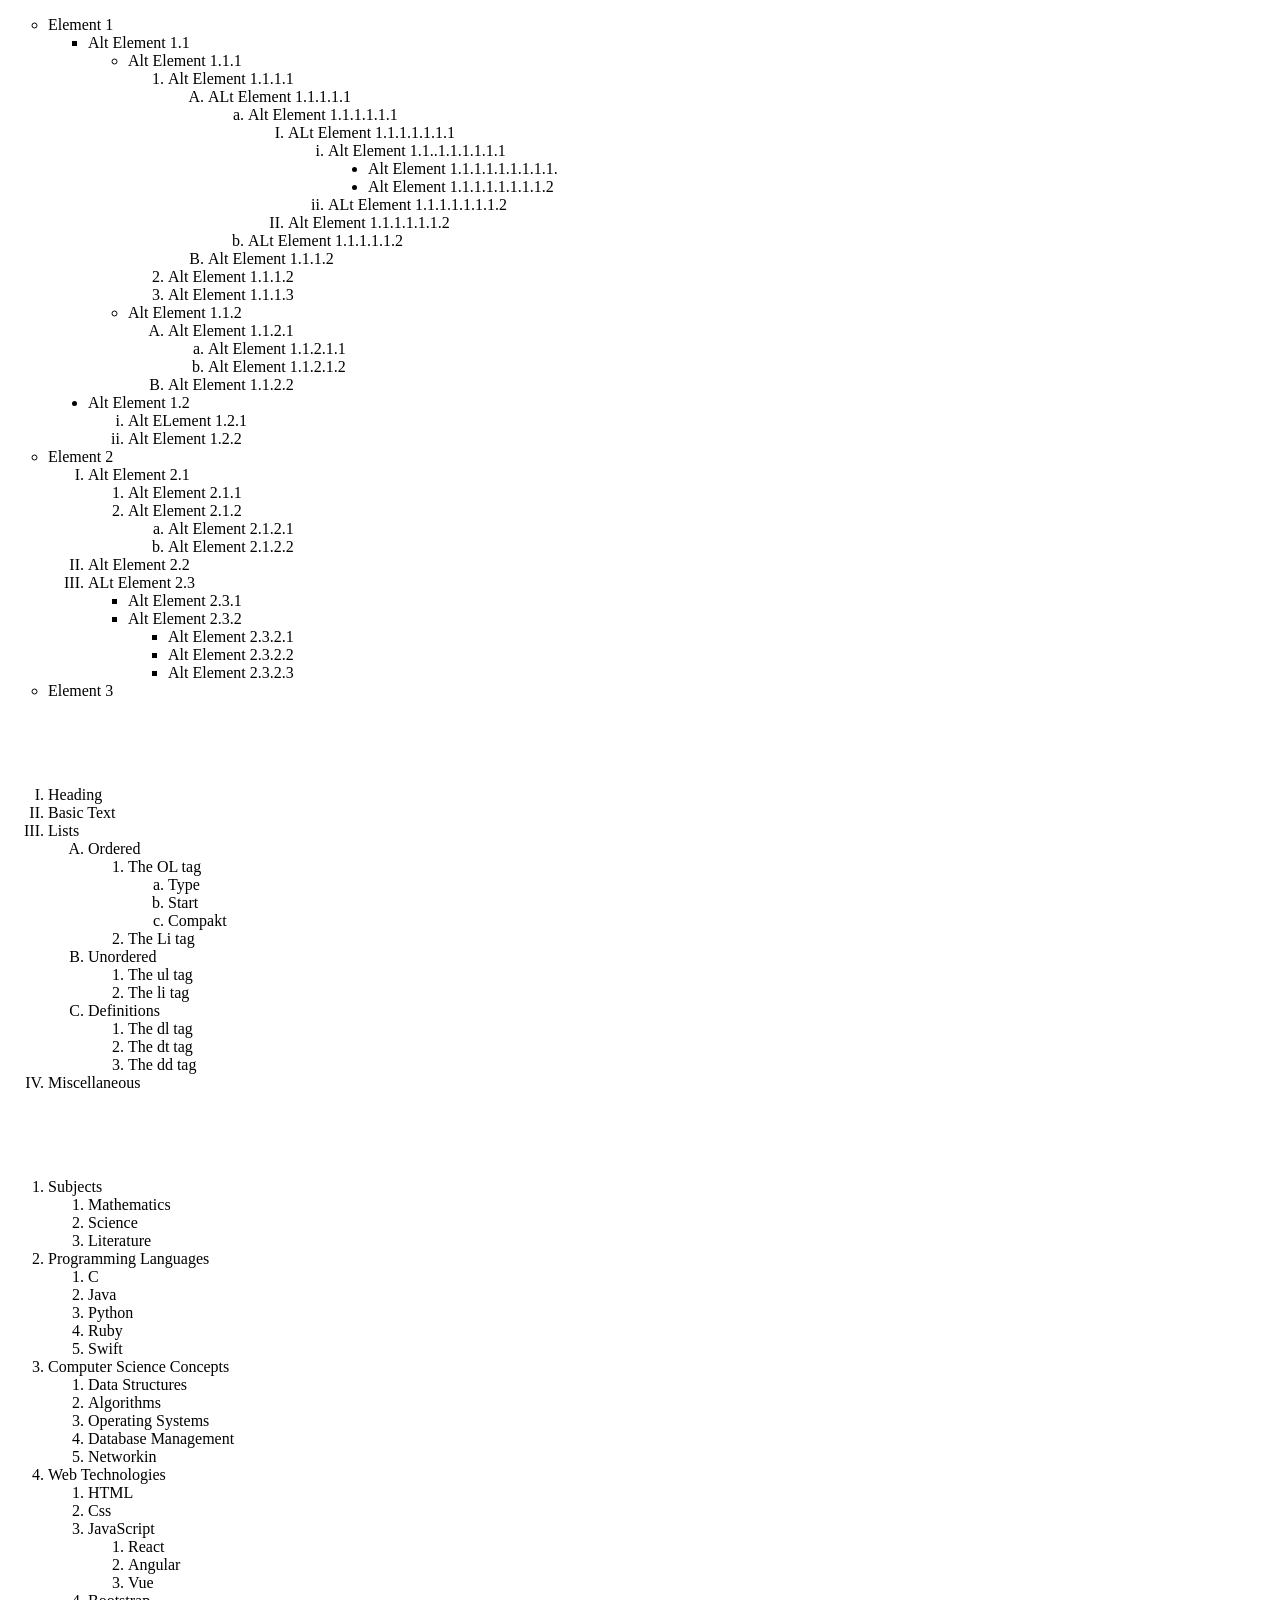
<file: elavetasklar/index.html>
<!DOCTYPE html>
<html lang="en">
    <head>
        <title>Elave task1</title>
        <meta charset="UTF-8">
        <meta name="author" content="Sevinckhanim Yunusova">
        <meta name="viewport" content="width=device-width , initial-scale=1.0">
        <meta name="keywords" content="HTML , table">
    </head>
    <body>
        <ul type="circle">
            <li>Element 1
                <ul type="disc">
                    <li type="square">Alt Element 1.1
                        <ul type="circle">
                            <li>Alt Element 1.1.1
                                <ol type="1">
                                    <li>Alt Element 1.1.1.1
                                        <ol type="A">
                                            <li>ALt Element 1.1.1.1.1
                                                <ol type="a">
                                                    <li>Alt Element 1.1.1.1.1.1
                                                        <ol type="I">
                                                            <li>ALt Element 1.1.1.1.1.1.1
                                                                <ol type="i">
                                                                    <li>Alt Element 1.1..1.1.1.1.1.1
                                                                        <ul type="disc">
                                                                            <li>Alt Element 1.1.1.1.1.1.1.1.1.</li>
                                                                            <li>Alt Element 1.1.1.1.1.1.1.1.2</li>
                                                                        </ul>
                                                                    </li>
                                                                    <li>ALt Element 1.1.1.1.1.1.1.2</li>
                                                                </ol>
                                                            </li>
                                                            <li>Alt Element 1.1.1.1.1.1.2</li>
                                                        </ol>
                                                    </li>
                                                    <li>ALt Element 1.1.1.1.1.2</li>
                                                </ol>
                                            </li>
                                            <li>Alt Element 1.1.1.2</li>
                                        </ol>
                                    </li>
                                    <li>Alt Element 1.1.1.2</li>
                                    <li>Alt Element 1.1.1.3</li>
                                </ol>
                            </li>
                            <li>Alt Element 1.1.2
                                <ol type="A">
                                    <li>Alt Element 1.1.2.1
                                        <ol type="a">
                                            <li>Alt Element 1.1.2.1.1</li>
                                            <li>Alt Element 1.1.2.1.2</li>
                                        </ol>
                                    </li>
                                    <li>Alt Element 1.1.2.2</li>
                                </ol>
                            </li>
                        </ul>
                    </li>
                    <li>Alt Element 1.2
                        <ol type="i">
                            <li>Alt ELement 1.2.1</li>
                            <li>Alt Element 1.2.2</li>
                        </ol>
                    </li>
                </ul>
            </li>
            <li>Element 2
                <ol type="I">
                    <li>Alt Element 2.1
                        <ol>
                            <li>Alt Element 2.1.1</li>
                            <li>Alt Element 2.1.2
                                <ol type="a">
                                    <li>Alt Element 2.1.2.1</li>
                                    <li>Alt Element 2.1.2.2</li>
                                </ol>
                            </li>
                        </ol>
                    </li>
                    <li>Alt Element 2.2</li>
                    <li>ALt Element 2.3
                        <ul>
                            <li>Alt Element 2.3.1</li>
                            <li>Alt Element 2.3.2
                                <ul type="square">
                                    <li>Alt Element 2.3.2.1</li>
                                    <li>Alt Element 2.3.2.2</li>
                                    <li>Alt Element 2.3.2.3</li>
                                </ul>
                            </li>
                        </ul>
                    </li>
                </ol>
            </li>
            <li>Element 3</li>
        </ul>
        
        <br>
        <br>
        <br>

        <ol type="I">
            <li>Heading</li>
            <li>Basic Text</li>
            <li>Lists
                <ol type="A">
                    <li>Ordered
                        <ol type="1">
                            <li>The OL tag
                                <ol type="a">
                                    <li>Type</li>
                                    <li>Start</li>
                                    <li>Compakt</li>
                                </ol>
                            </li>
                            <li>The Li tag</li>
                        </ol>
                    </li>
                    <li>Unordered
                        <ol type="1">
                            <li>The ul tag </li>
                            <li>The li tag</li>
                        </ol>
                    </li>
                    <li>Definitions
                        <ol type="1">
                            <li>The dl tag</li>
                            <li>The dt tag</li>
                            <li>The dd tag</li>
                        </ol>
                    </li>
                </ol>
            </li>
            <li>Miscellaneous</li>
        </ol>

        <br>
        <br>
        <br>

        <ol type="1">
            <li>Subjects
                <ol type="1">
                    <li>Mathematics</li>
                    <li>Science</li>
                    <li>Literature</li>
                </ol>
            </li>
            <li>Programming Languages
                <ol type="1">
                    <li>C</li>
                    <li>Java</li>
                    <li>Python</li>
                    <li>Ruby</li>
                    <li>Swift</li>
                </ol>
            </li>
            <li>Computer Science Concepts
                <ol type="1">
                    <li>Data Structures</li>
                    <li>Algorithms</li>
                    <li>Operating Systems</li>
                    <li>Database Management</li>
                    <li>Networkin</li>
                </ol>
            </li>
            <li>Web Technologies
                <ol type="1">
                    <li>
                        HTML
                    </li>
                    <li>
                        Css
                    </li>
                    <li>
                        JavaScript
                        <ol type="1">
                            <li>React</li>
                            <li>Angular</li>
                            <li>Vue</li>
                        </ol>
                    </li>
                    <li>
                        Bootstrap
                    </li>
                </ol>
            </li>
        </ol>

       
    </body>

</html>
</file>
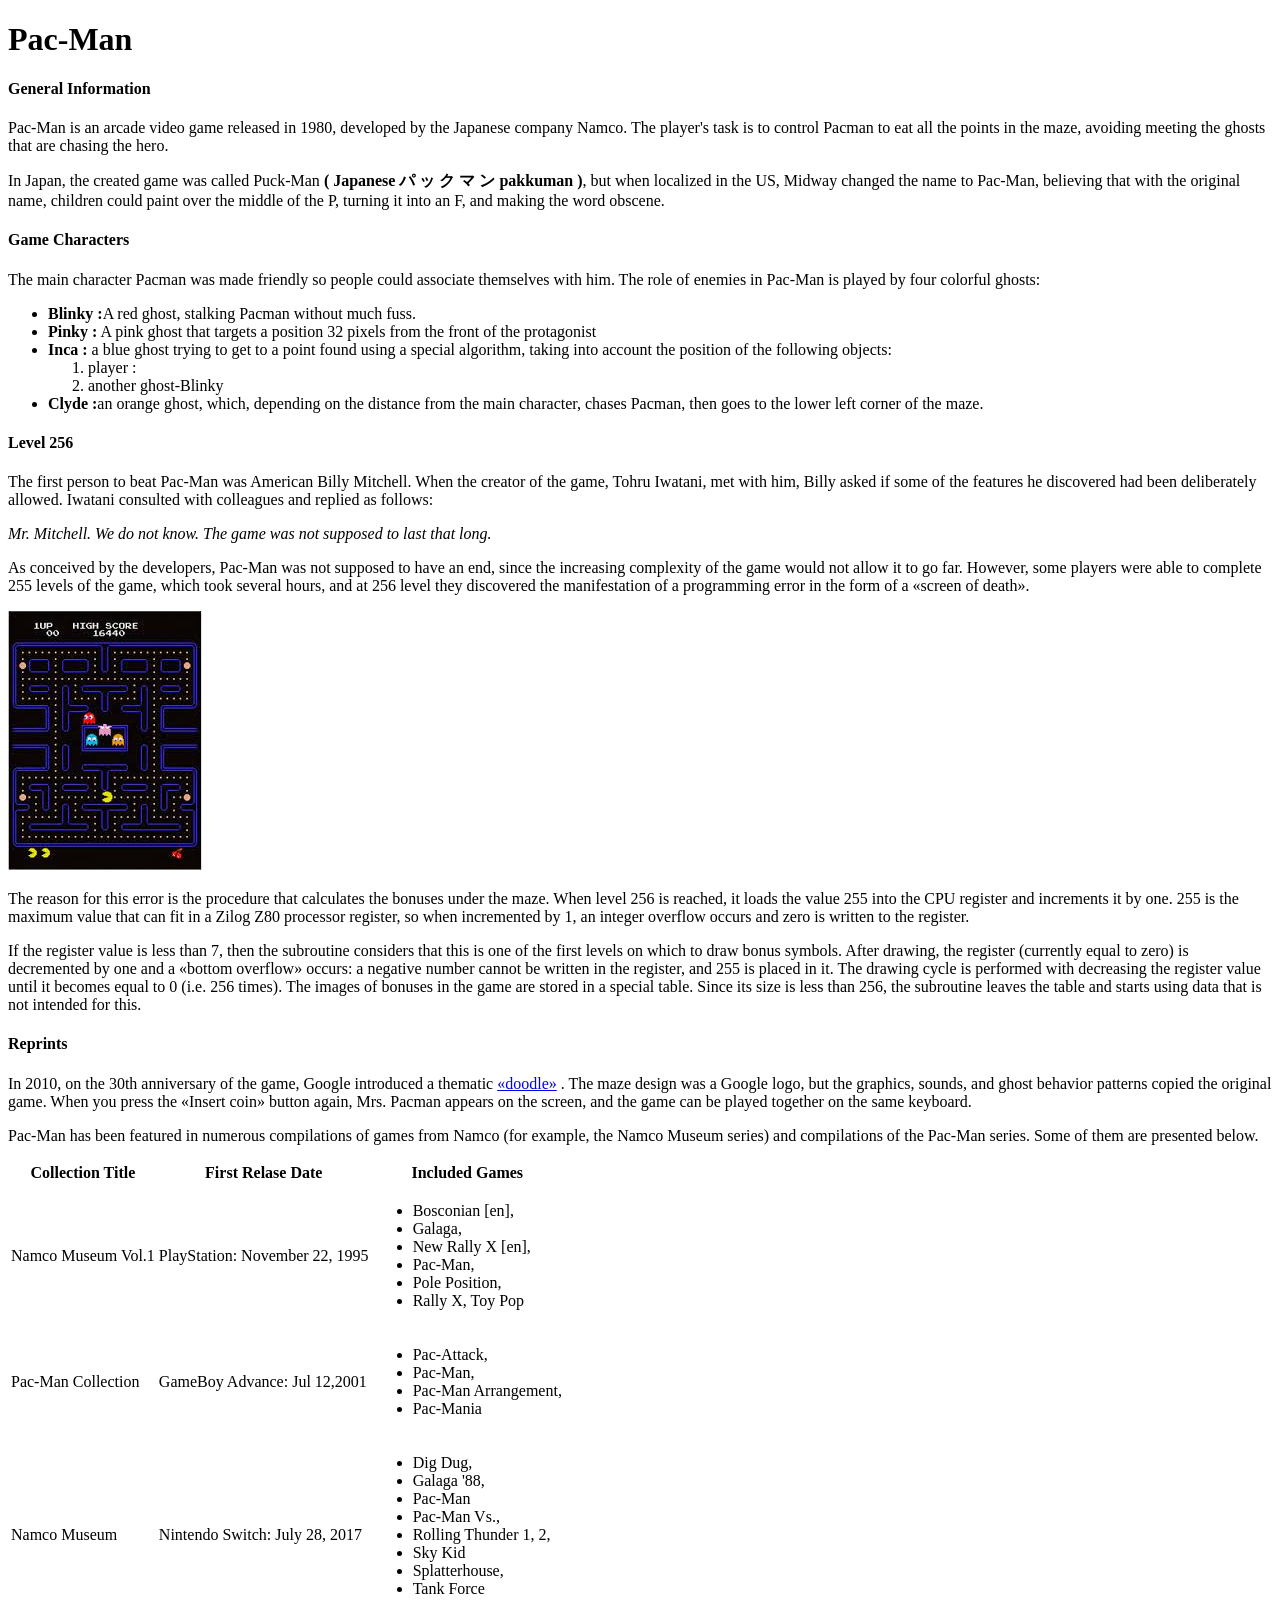
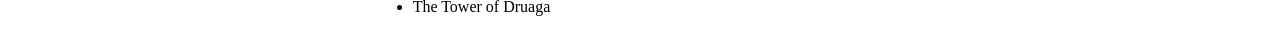
<file: kurstask/index.html>
<!DOCTYPE html>
<html>
    <head>
        <meta charset="UTF-8">
        <title>Kurstask</title>
    </head>
    <body>
        <h1>Pac-Man</h1>
        <h4>General Information</h4>
        <p>Pac-Man is an arcade video game released in 1980, developed by the Japanese company Namco. The player's task is to control Pacman to eat all the points in the maze, avoiding meeting the ghosts that are chasing the hero.</p>
       
        <p>In Japan, the created game was called Puck-Man <b>( Japanese パ ッ ク マ ン pakkuman )</b>, but when localized in the US, Midway changed the name to Pac-Man, believing that with the original name, children could paint over the middle of the P, turning it into an F, and making the word obscene.</p>
        <h4>Game Characters</h4>
        <p>The main character Pacman was made friendly so people could associate themselves with him. The role of enemies in Pac-Man is played by four colorful ghosts:</p>
        <ul>
            <li><b>Blinky :</b>A red ghost, stalking Pacman without much fuss.</li>
            <li><b>Pinky :</b> A pink ghost that targets a position 32 pixels from the front of the protagonist</li>
            <li><b>Inca :</b> a blue ghost trying to get to a point found using a special algorithm, taking into account the position of the following objects: <ol>
                <li>player :</li>
                <li>another ghost-Blinky</li>
            </ol></li>
            <li><b>Clyde :</b>an orange ghost, which, depending on the distance from the main character, chases Pacman, then goes to the lower left corner of the maze.</li> 
        </ul>
        <h4>Level 256</h4>
        <p>The first person to beat Pac-Man was American Billy Mitchell. When the creator of the game, Tohru Iwatani, met with him, Billy asked if some of the features he discovered had been deliberately allowed. Iwatani consulted with colleagues and replied as follows:</p>
        <p><i>Mr. Mitchell. We do not know. The game was not supposed to last that long.</i></p>
        <p>As conceived by the developers, Pac-Man was not supposed to have an end, since the increasing complexity of the game would not allow it to go far. However, some players were able to complete 255 levels of the game, which took several hours, and at 256 level they discovered the manifestation of a programming error in the form of a «screen of death».</p>
<img src="../pacman.jfif" alt="Pacman Photo">

        <p>The reason for this error is the procedure that calculates the bonuses under the maze. When level 256 is reached, it loads the value 255 into the CPU register and increments it by one. 255 is the maximum value that can fit in a Zilog Z80 processor register, so when incremented by 1, an integer overflow occurs and zero is written to the register.</p>
        <p>If the register value is less than 7, then the subroutine considers that this is one of the first levels on which to draw bonus symbols. After drawing, the register (currently equal to zero) is decremented by one and a «bottom overflow» occurs: a negative number cannot be written in the register, and 255 is placed in it. The drawing cycle is performed with decreasing the register value until it becomes equal to 0 (i.e. 256 times). The images of bonuses in the game are stored in a special table. Since its size is less than 256, the subroutine leaves the table and starts using data that is not intended for this.</p>
        <h4>Reprints</h4>
        <p>In 2010, on the 30th anniversary of the game, Google introduced a thematic <a href="#">«doodle»</a> . The maze design was a Google logo, but the graphics, sounds, and ghost behavior patterns copied the original game. When you press the «Insert coin» button again, Mrs. Pacman appears on the screen, and the game can be played together on the same keyboard.</p>
        <p>Pac-Man has been featured in numerous compilations of games from Namco (for example, the Namco Museum series) and compilations of the Pac-Man series. Some of them are presented below.</p>
        <table>
            <thead>
                <tr>
                    <th>Collection Title</th>
                    <th>First Relase Date</th>
                    <th>Included Games</th>
                </tr>
            </thead>
            <tbody>
                <tr>
                    <td>
                        Namco Museum Vol.1
                    </td>
                    <td>PlayStation: November 22, 1995</td>
                    <td>
                        <ul>
                            <li>Bosconian [en],</li>
                            <li>Galaga,</li>
                            <li>New Rally X [en],</li>
                            <li>Pac-Man,</li>
                            <li>Pole Position,</li>
                            <li>Rally X, Toy Pop</li>
                        </ul>
                    </td>
                </tr>
                <tr>
                    <td>Pac-Man Collection</td>
                    <td>GameBoy Advance: Jul 12,2001</td>
                    <td>
                        <ul>
                            <li>Pac-Attack,</li>
                            <li>Pac-Man,</li>
                            <li>Pac-Man Arrangement,</li>
                            <li>Pac-Mania</li>
                        </ul>
                    </td>
                </tr>
                <tr>
                    <td>Namco Museum</td>
                    <td>Nintendo Switch: July 28, 2017</td>
                    <td>
                        <ul>
                            <li>Dig Dug,</li>
                            <li>Galaga '88,</li>
                            <li>Pac-Man</li>
                            <li>Pac-Man Vs.,</li>
                            <li>Rolling Thunder 1, 2,</li>
                            <li>Sky Kid</li>
                            <li>Splatterhouse,</li>
                            <li>Tank Force</li>
                            <li>The Tower of Druaga</li>
                        </ul>
                    </tr>
                </td>
            </tbody>
        </table>
    </body>
</html>
</file>
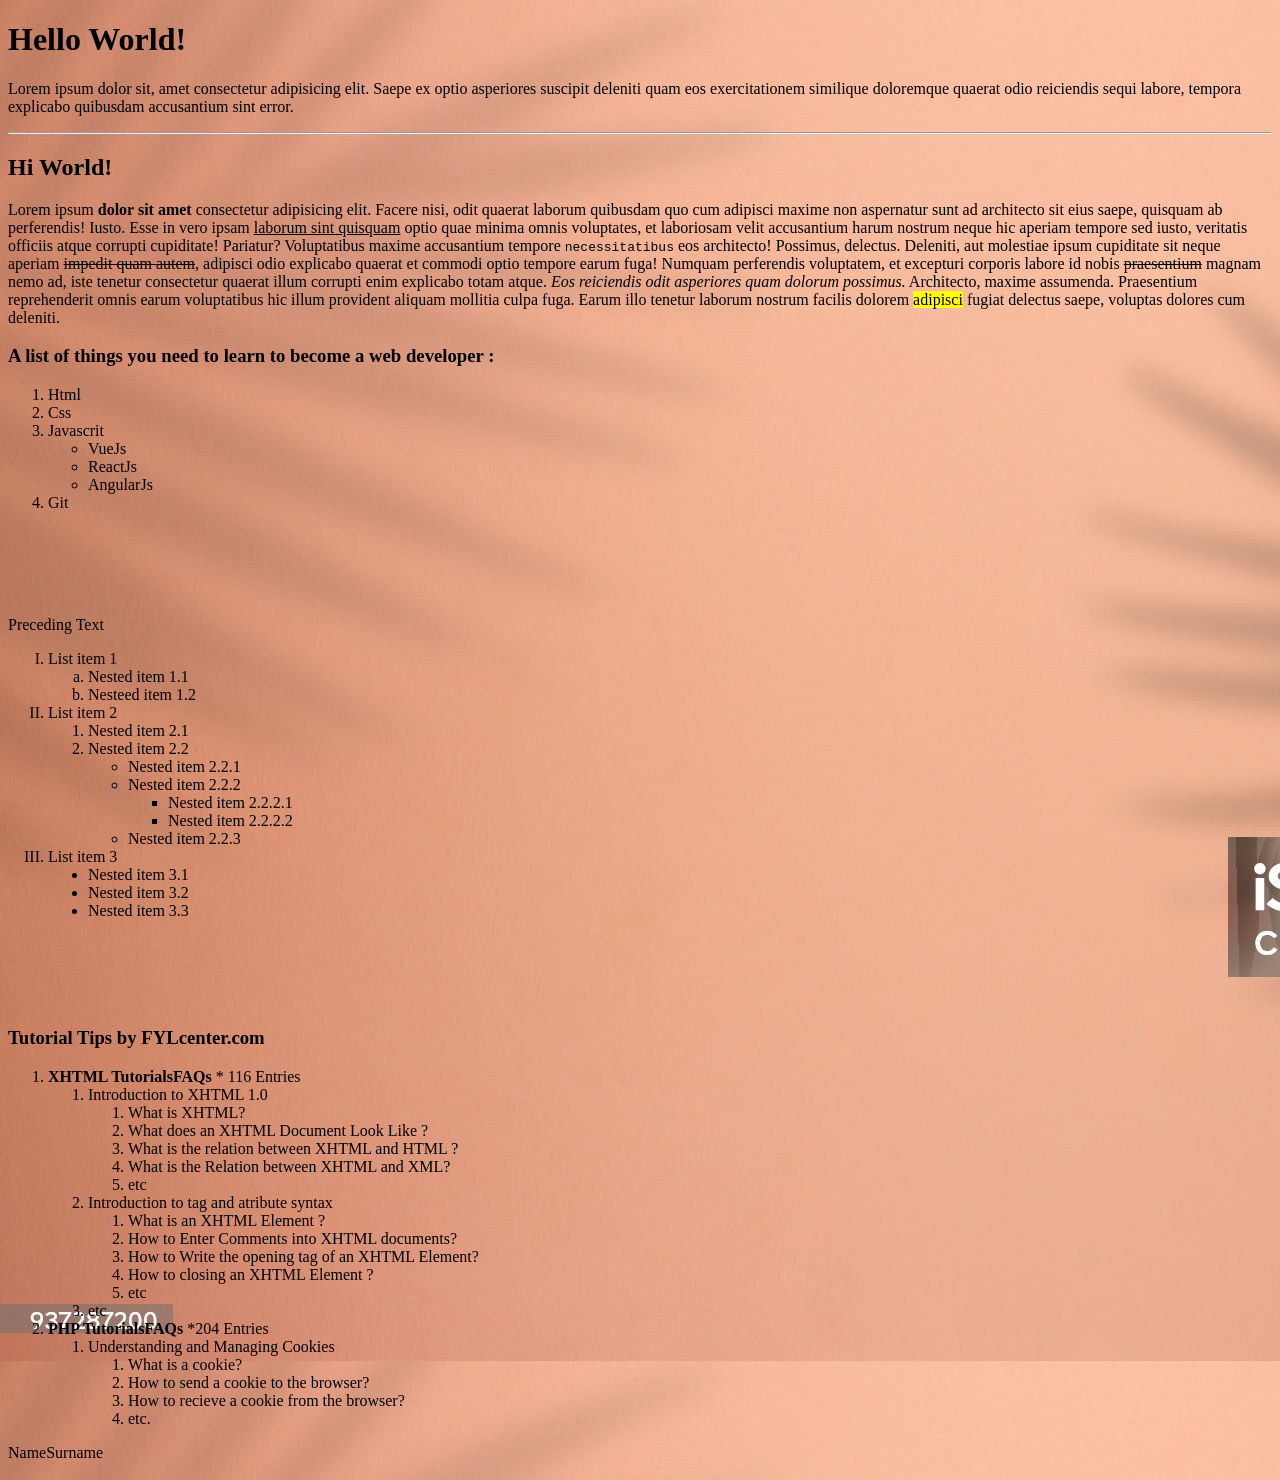
<file: VSCODE/index.html>
<!DOCTYPE html>
<html>
    <head>
        <title>ilk sayt</title>
        <meta charset="UTF-8">
        <meta name="viewport" content="width=device-width , initial-scale=1.0">
        <meta name="keywords" content="HTML,CSS,JS">
        <meta name="description" content="Front vrb">
        <meta name="author" content="S/Y">
    </head>
    <body>
        <h1>Hello World!</h1>
        <p>Lorem ipsum dolor sit, amet consectetur adipisicing elit. Saepe ex optio asperiores suscipit deleniti quam eos exercitationem similique doloremque quaerat odio reiciendis sequi labore, tempora explicabo quibusdam accusantium sint error.</p>
        <hr></hr>
        <h2>Hi World!</h2>
        <p title="nese bir metn">Lorem ipsum <b>dolor sit amet</b> consectetur adipisicing elit. Facere nisi, odit quaerat laborum quibusdam quo cum adipisci maxime non aspernatur sunt ad architecto sit eius saepe, quisquam ab perferendis! Iusto.
        Esse in vero ipsam <u>laborum sint quisquam</u> optio quae minima omnis voluptates, et laboriosam velit accusantium harum nostrum neque hic aperiam tempore sed iusto, veritatis officiis atque corrupti cupiditate! Pariatur?
        Voluptatibus maxime accusantium tempore <code>necessitatibus</code> eos architecto! Possimus, delectus. Deleniti, aut molestiae ipsum cupiditate sit neque aperiam <del>impedit quam autem</del>, adipisci odio explicabo quaerat et commodi optio tempore earum fuga!
        Numquam perferendis voluptatem, et excepturi corporis labore id nobis <s>praesentium</s> magnam nemo ad, iste tenetur consectetur quaerat illum corrupti enim explicabo totam atque. <em>Eos reiciendis odit asperiores quam dolorum possimus.</em>
        Architecto, maxime assumenda. Praesentium reprehenderit omnis earum voluptatibus hic illum provident aliquam mollitia culpa fuga. Earum illo tenetur laborum nostrum facilis dolorem <mark>adipisci</mark> fugiat delectus saepe, voluptas dolores cum deleniti.</p>
        <!-- <img src="../pics/sekil.jpg" alt="bg"> -->

       <h3>A list of things you need to learn to become a web developer :</h3>
        <ol>
            <li>Html</li>
            <li>Css</li>
            <li>Javascrit
                <ul>
                    <li>VueJs</li>
                    <li>ReactJs</li>
                    <li>AngularJs</li>
                </ul>
            </li>
            <li>Git</li>
        </ol>
<br></br>
<br></br>
        <p>Preceding Text</p>
        <ol type ="I">
            <li>List item 1
                <ol type = "a">
                    <li>Nested item 1.1</li>
                    <li>Nesteed item 1.2</li>
                </ol>
            </li>
            <li>List item 2
                <ol>
                    <li>Nested item 2.1</li>
                    <li>Nested item 2.2
                        <ul type="circle">
                            <li>Nested item 2.2.1</li>
                            <li>Nested item 2.2.2
                                <ul type="square">
                                    <li>Nested item 2.2.2.1</li>
                                    <li>Nested item 2.2.2.2</li>
                                </ul>
                            </li>
                            <li>Nested item 2.2.3</li>
                        </ul>
                    </li>
                </ol>
            </li>
            <li>List item 3
                <ul type="disc">
                    <li>Nested item 3.1</li>
                    <li>Nested item 3.2</li>
                    <li>Nested item 3.3</li>
                </ul>
            </li>
        </ol>
        <body background="../pics/bgg.jpg"></body>
        <br></br>
        <br></br>
        <h3>Tutorial Tips by FYLcenter.com </h3>
        <ol>
            <li><b>XHTML TutorialsFAQs</b> * 116 Entries
            <ol>
                <li>Introduction to XHTML 1.0
                    <ol>
                        <li>What is XHTML?</li>
                        <li>What does an XHTML Document Look Like ?</li>
                        <li>What is the relation between XHTML and HTML ?</li>
                        <li>What is the Relation between XHTML and XML?</li>
                        <li>etc</li>
                    </ol>
                </li>
                <li>Introduction to tag and atribute syntax
                    <ol>
                        <li>What is an XHTML Element ?</li>
                        <li>How to Enter Comments into XHTML documents?</li>
                        <li>How to Write the opening tag of an XHTML Element?</li>
                        <li>How to closing an XHTML Element ?</li>
                        <li>etc</li>
                    </ol>
                </li>
                <li>etc</li>
            </ol>
            </li>
            <li><b>PHP TutorialsFAQs </b>*204 Entries
            <ol>
                <li>Understanding and Managing Cookies
                    <ol>
                        <li>What is a cookie?</li>
                        <li>How to send a cookie to the browser?</li>
                        <li>How to recieve a cookie from the browser?</li>
                        <li>etc.</li>
                    </ol>
                </li>
            </ol>
            </li>
        </ol>
        <table>
            <th>
                <tr>Name</tr>
                <tr>Surname</tr>
            </th>
        </table>
    </body>
    </html>
</file>
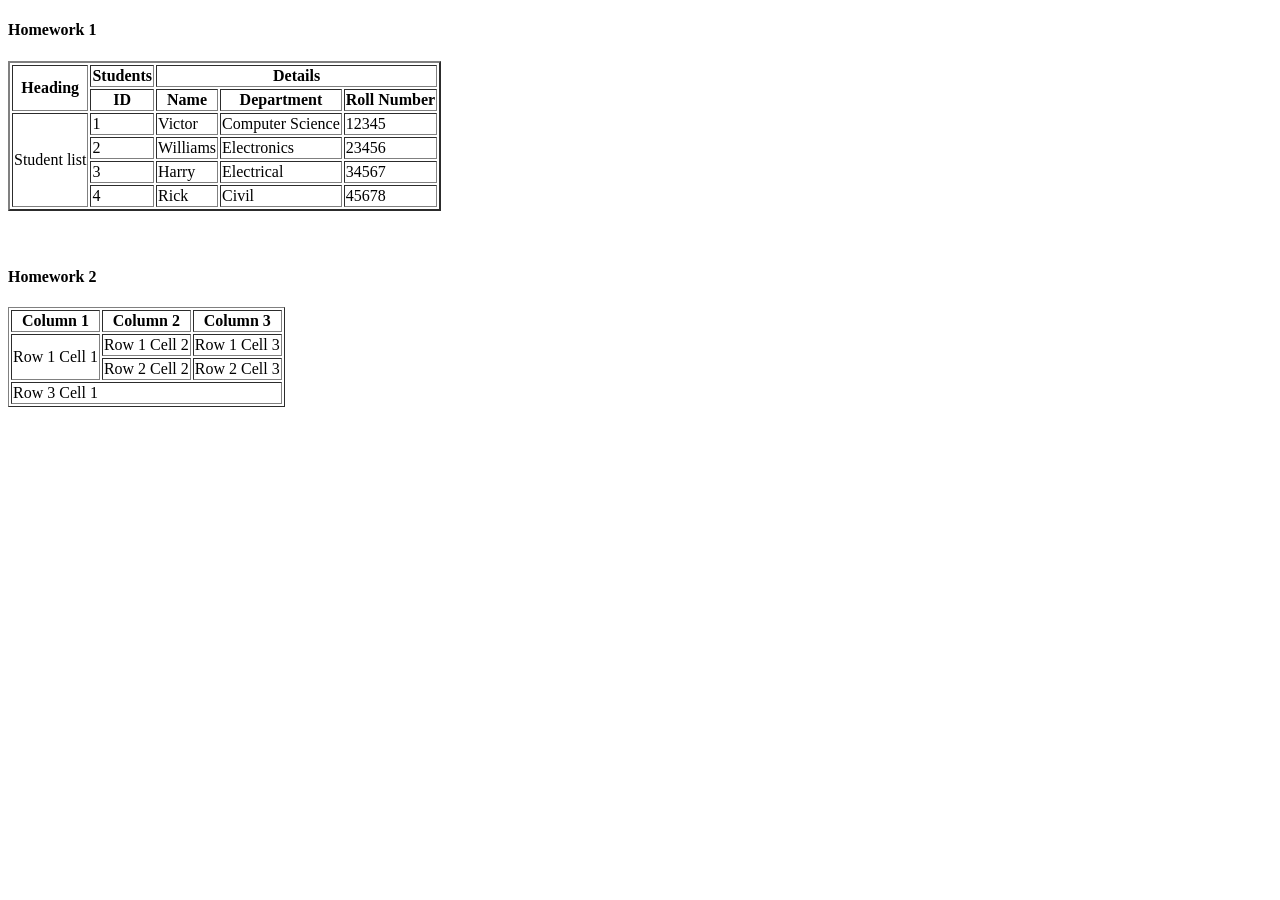
<file: hometasks/hometask1/index.html>
<!DOCTYPE html>
<html lang="en">
    
 <head>
    <meta charset="UTF-8"
 </head>

 <body>
    <h4>Homework 1</h4>
    <table border="2">
        <thead>
            <tr>
                <th rowspan="2">Heading</th>
                <th>Students</th>
                <th colspan="3">Details</th>
            </tr>
            <tr>
                <th>ID</th>
                <th>Name</th>
                <th>Department</th>
                <th>Roll Number</th>
            </tr>
        </thead>
        <tbody>
            <tr>
                <td rowspan="4">Student list</td>
                <td>1</td>
                <td>Victor</td>
                <td>Computer Science</td>
                <td>12345</td>
            </tr>
            <tr>
                <!-- <td>Student list</td> -->
                <td>2</td>
                <td>Williams</td>
                <td>Electronics</td>
                <td>23456</td>
            </tr>
            <tr>
                <!-- <td>Student list</td> -->
                <td>3</td>
                <td>Harry</td>
                <td>Electrical</td>
                <td>34567</td>
            </tr>
            <tr>
                <!-- <td>Studen list</td> -->
                <td>4</td>
                <td>Rick</td>
                <td>Civil</td>
                <td>45678</td>
            </tr>
        </tbody>
    </table>
    <br></br>
    <h4>Homework 2</h4>
    <table border="1">
        <thead>
            <tr>
                <th>Column 1</th>
                <th>Column 2</th>
                <th>Column 3</th>
            </tr>
        </thead>
        <tbody>
            <tr>
                <td rowspan="2">Row 1 Cell 1</td>
                <td>Row 1 Cell 2</td>
                <td>Row 1 Cell 3</td>
            </tr>
            <tr>
                <td>Row 2 Cell 2</td>
                <td>Row 2 Cell 3</td>
            </tr>
        </tbody>
        <tfoot>
            <tr>
                <td colspan="3">Row 3 Cell 1</td>
            </tr>
        </tfoot>
    </table>
 </body>
</html>
</file>
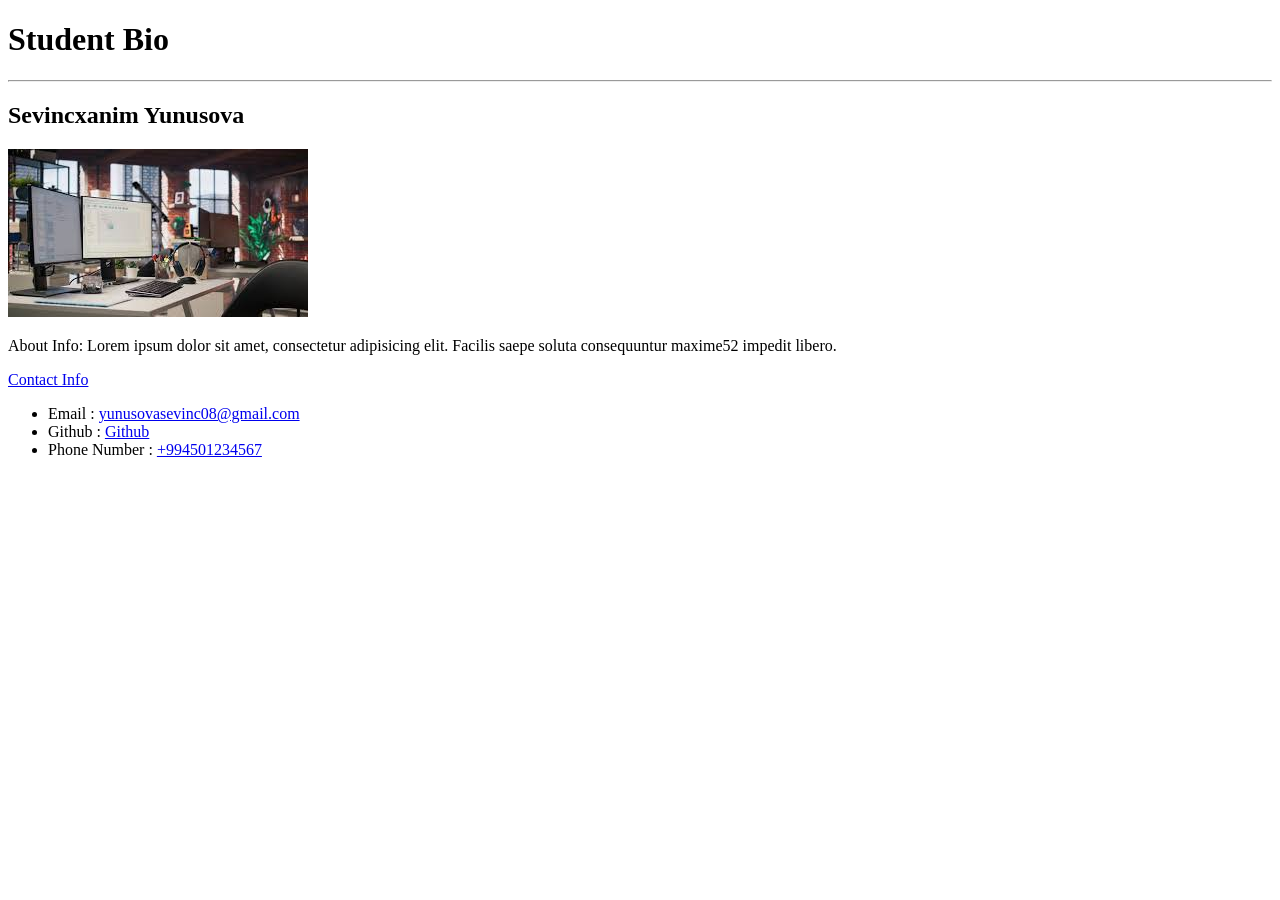
<file: hometasks/hometask2/index.html>
<!DOCTYPE html>
<html>

<head>
    <title>Homework2</title>
    <meta charset="UTF-8">
    <meta name="keywords" content="Bio , Info">
    <meta name="description" content="A Bio Website">
    <meta name="author" content="Sevincxanim Yunusova">
</head>

<body>
    <h1>Student Bio</h1>
    <hr>
    <h2>Sevincxanim Yunusova</h2>
    <img src="../../pics/esassekilhw2.jpeg" alt="sekil">
    <p>About Info: Lorem ipsum dolor sit amet, consectetur adipisicing elit. Facilis saepe soluta consequuntur maxime52
        impedit libero.</p>
    <a href="../../pics/monkey.jpg" target="_blank">Contact Info</a>
    <ul>
        <li>Email : <a href="mailto:yunusovasevinc08@gmail.com">yunusovasevinc08@gmail.com</a> </li>
        <li>Github : <a href="https://github.com/sevayva08" target="_blank">Github</a> </li>
        <li>Phone Number : <a href="tel:+994501234567">+994501234567</a> </li>
    </ul>
</body>

</html>
</file>
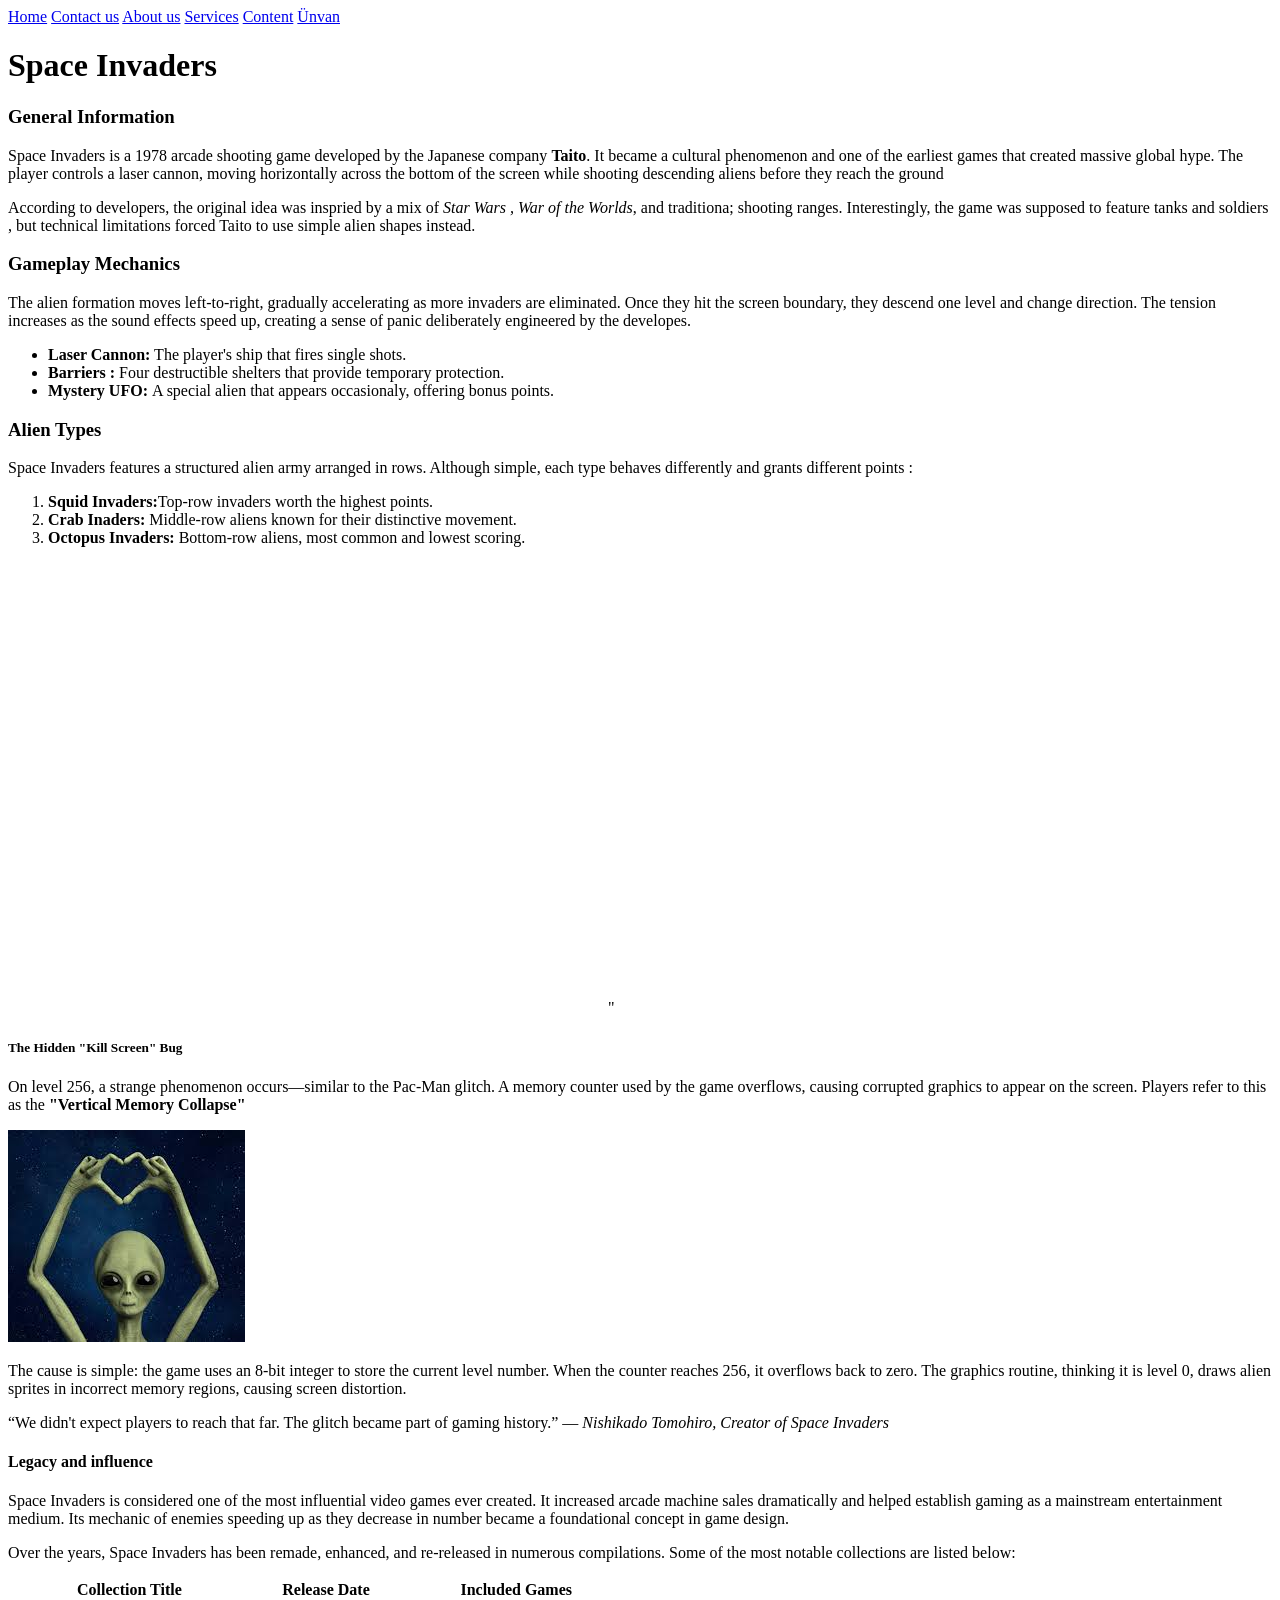
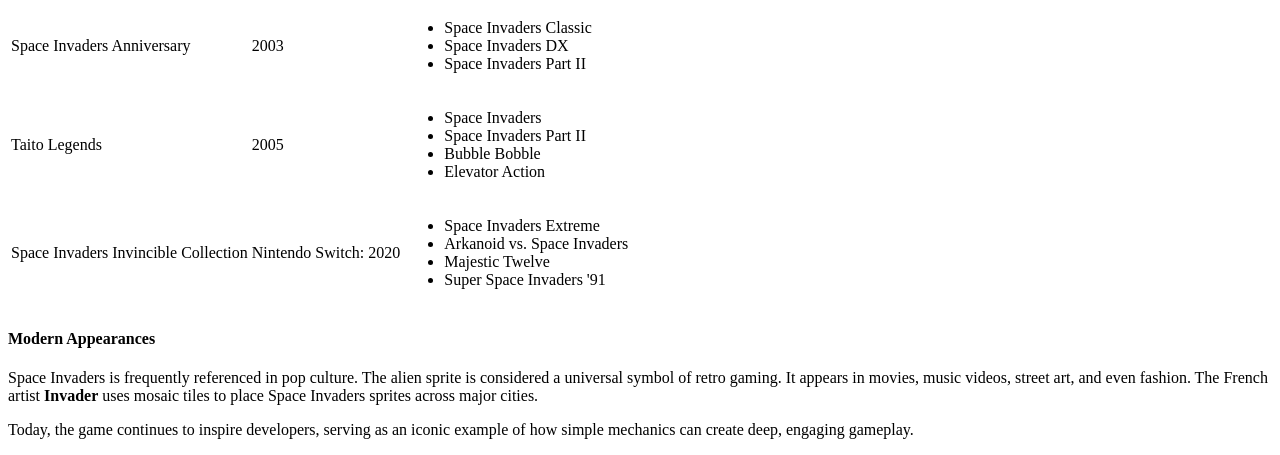
<file: hometasks/hometask3/index.html>
<!DOCTYPE html>
<html>

<head>
    <meta charset="UTF-8">
    <meta name="viewport" content="width=device-width initial-scale=1.0">
    <meta name="keywords" content="Space , Alien">
    <meta name="author" content="Sevincxanım Yunusova">
    <title>Hometask3</title>
</head>

<body>


    <a href="#table">Home</a>
    <a href="#contact_us">Contact us</a>
    <a href="#about_us">About us</a>
    <a href="#services">Services</a>
    <a href="#content">Content</a>
    <a href="#map">Ünvan</a>



    <h1>Space Invaders</h1>

    <h3 id="content">General Information</h3>
    <p>Space Invaders is a 1978 arcade shooting game developed by the Japanese company <b>Taito</b>. It became a
        cultural phenomenon and one of the earliest games that created massive global hype. The player controls a laser
        cannon, moving horizontally across the bottom of the screen while shooting descending aliens before they reach
        the ground</p>
    <p>According to developers, the original idea was inspried by a mix of <i>Star Wars , War of the Worlds</i>, and
        traditiona; shooting ranges. Interestingly, the game was supposed to feature tanks and soldiers , but technical
        limitations forced Taito to use simple alien shapes instead.</p>

    <h3>Gameplay Mechanics</h3>
    <p>The alien formation moves left-to-right, gradually accelerating as more invaders are eliminated. Once they hit
        the screen boundary, they descend one level and change direction. The tension increases as the sound effects
        speed up, creating a sense of panic deliberately engineered by the developes.</p>
    <ul>
        <li><b>Laser Cannon:</b> The player's ship that fires single shots.</li>
        <li><b>Barriers :</b> Four destructible shelters that provide temporary protection.</li>
        <li><b>Mystery UFO: </b>A special alien that appears occasionaly, offering bonus points.</li>
    </ul>
    <h3 id="contact_us">Alien Types</h3>
    <p>Space Invaders features a structured alien army arranged in rows. Although simple, each type behaves differently
        and grants different points :</p>
    <ol>
        <li><b>Squid Invaders:</b>Top-row invaders worth the highest points.</li>
        <li><b>Crab Inaders: </b>Middle-row aliens known for their distinctive movement.</li>
        <li><b>Octopus Invaders:</b> Bottom-row aliens, most common and lowest scoring.</li>
    </ol>

    <iframe id="map"
        src="https://www.google.com/maps/embed?pb=!1m18!1m12!1m3!1d3039.3451321737984!2d49.853872775825316!3d40.37904277144573!2m3!1f0!2f0!3f0!3m2!1i1024!2i768!4f13.1!3m3!1m2!1s0x40307dd42d26ad8d%3A0x2aa807745685f89!2sAdnsu!5e0!3m2!1sen!2saz!4v1764413834611!5m2!1sen!2saz"
        width="600" height="450" style="border:0;" allowfullscreen="" loading="lazy"
        referrerpolicy="no-referrer-when-downgrade"></iframe>"


    <h5>The Hidden "Kill Screen" Bug</h5>
    <p>On level 256, a strange phenomenon occurs—similar to the Pac-Man glitch. A memory counter used by the game
        overflows, causing corrupted graphics to appear on the screen. Players refer to this as the <b>"Vertical Memory
            Collapse"</b></p>
    <img src="../../pics/alien.jpeg" alt="alien photo" title="alien photo">
    <p>The cause is simple: the game uses an 8-bit integer to store the current level number. When the counter reaches
        256, it overflows back to zero. The graphics routine, thinking it is level 0, draws alien sprites in incorrect
        memory regions, causing screen distortion.</p>
    <p>“We didn't expect players to reach that far. The glitch became part of gaming history.” —<i> Nishikado Tomohiro,
            Creator of Space Invaders</i></p>
    <h4 id="about_us">Legacy and influence</h4>
    <p>Space Invaders is considered one of the most influential video games ever created. It increased arcade machine
        sales dramatically and helped establish gaming as a mainstream entertainment medium. Its mechanic of enemies
        speeding up as they decrease in number became a foundational concept in game design.</p>
    <p>Over the years, Space Invaders has been remade, enhanced, and re-released in numerous compilations. Some of the
        most notable collections are listed below:</p>
    <table id="table">
        <thead>
            <tr>
                <th>Collection Title</th>
                <th>Release Date</th>
                <th>Included Games</th>
            </tr>
        </thead>
        <tbody>
            <tr>
                <td>Space Invaders Anniversary</td>
                <td>2003</td>
                <td>
                    <ul>
                        <li>Space Invaders Classic</li>
                        <li>Space Invaders DX</li>
                        <li>Space Invaders Part II</li>
                    </ul>
                </td>
            </tr>
            <tr>
                <td>Taito Legends</td>
                <td>2005</td>
                <td>
                    <ul>
                        <li>Space Invaders</li>
                        <li>Space Invaders Part II</li>
                        <li>Bubble Bobble</li>
                        <li>Elevator Action</li>
                    </ul>
                </td>
            </tr>
            <tr>
                <td>Space Invaders Invincible Collection</td>
                <td>Nintendo Switch: 2020</td>
                <td>
                    <ul>
                        <li>Space Invaders Extreme</li>
                        <li>Arkanoid vs. Space Invaders</li>
                        <li>Majestic Twelve</li>
                        <li>Super Space Invaders '91</li>
                    </ul>
                </td>
            </tr>
        </tbody>
    </table>
    <h4 id="services">Modern Appearances</h4>
    <p>Space Invaders is frequently referenced in pop culture. The alien sprite is considered a universal symbol of
        retro gaming. It appears in movies, music videos, street art, and even fashion. The French artist<b> Invader</b>
        uses mosaic tiles to place Space Invaders sprites across major cities.</p>
    <p>Today, the game continues to inspire developers, serving as an iconic example of how simple mechanics can create
        deep, engaging gameplay.</p>
</body>

</html>
</file>
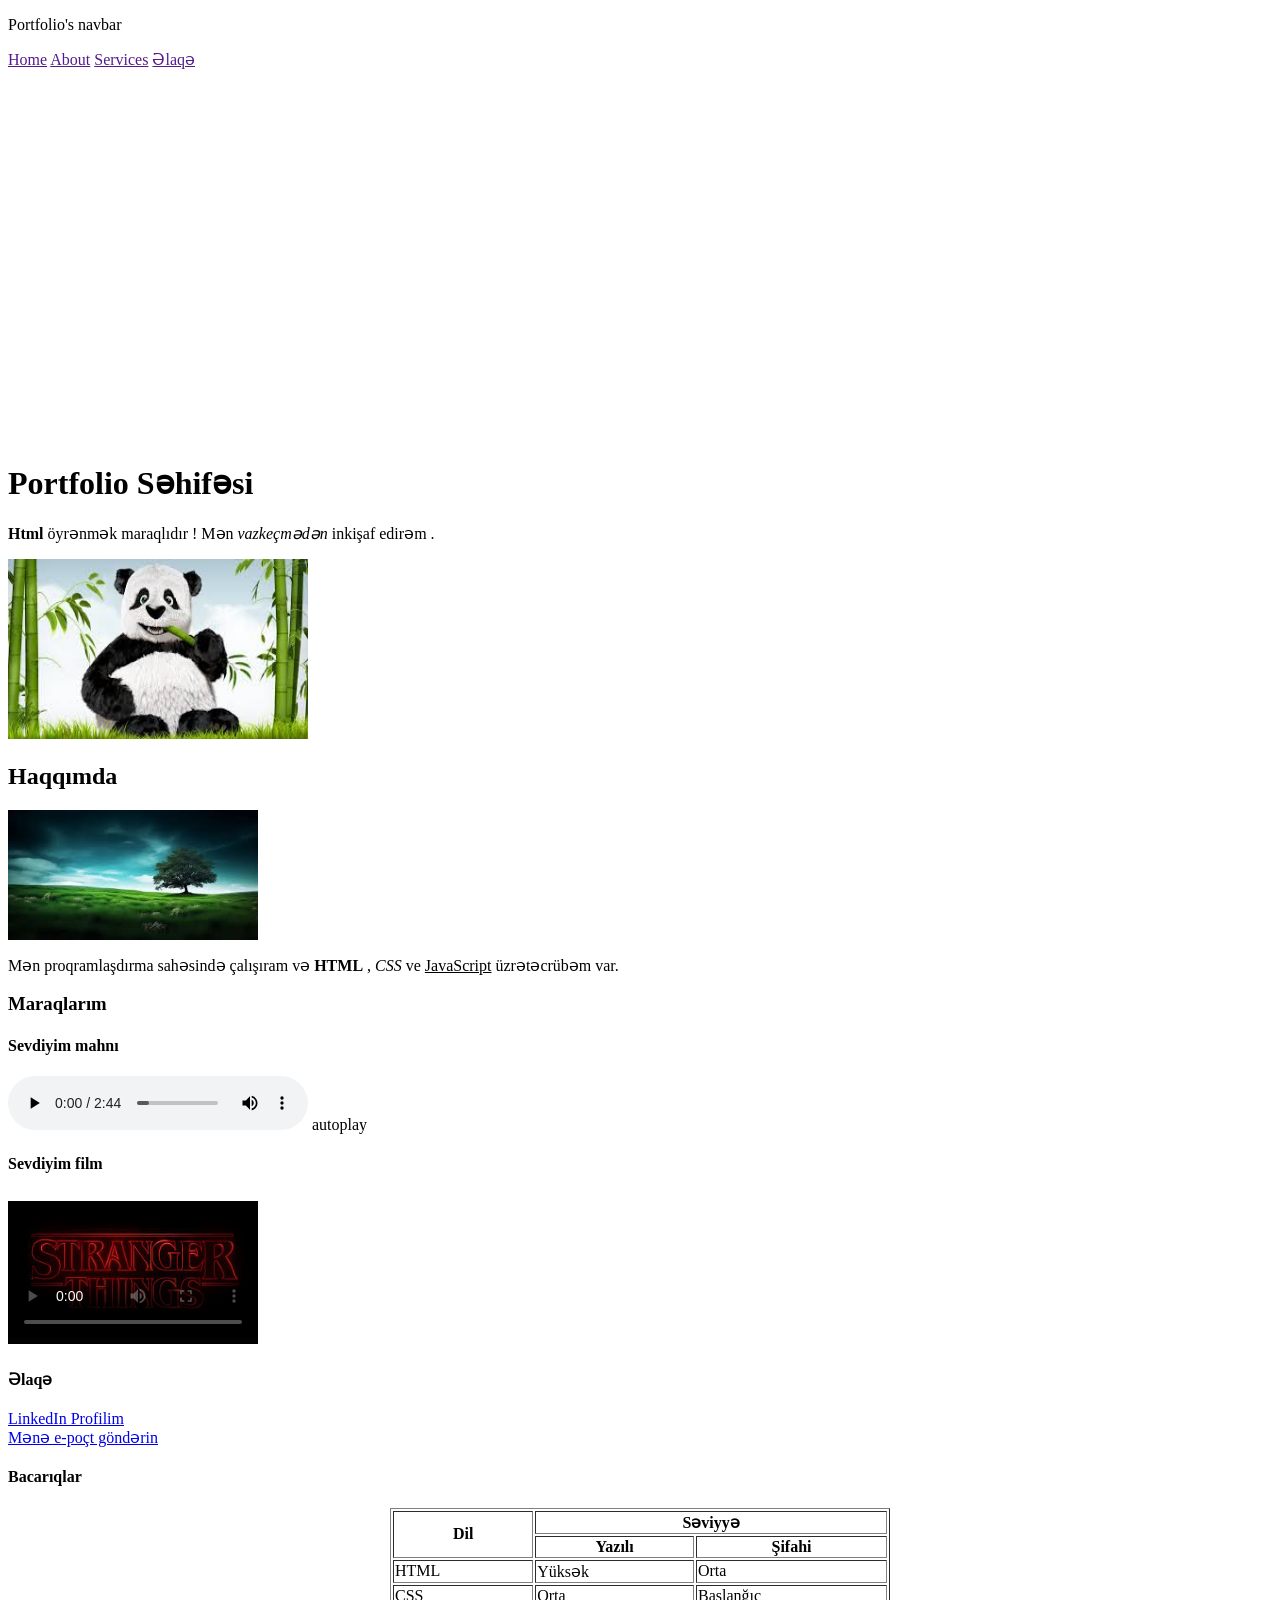
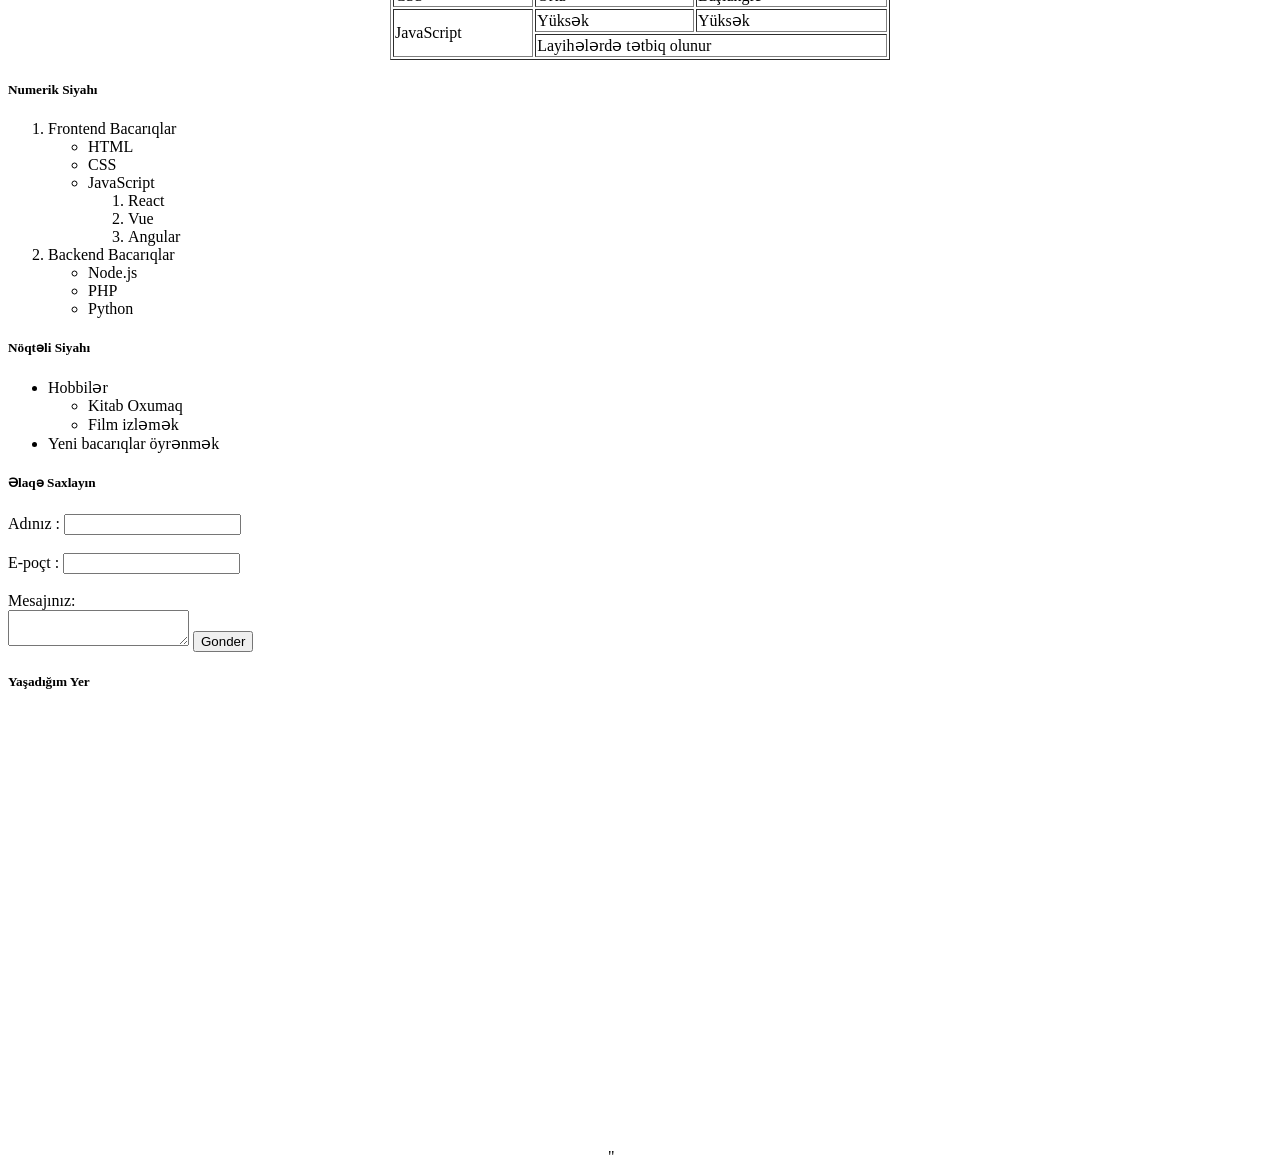
<file: hometasks/hometask4/index.html>
<!DOCTYPE html>
<html lang="en">

<head>
    <meta charset="UTF-8">
    <meta name="author" content="Sevincxanim Yunusova">
    <meta name="keywords" content="html , forms">
    <title>Hometask4</title>
</head>

<body>
    <nav>
        <p>Portfolio's navbar</p>
        <a href="">Home</a>
        <a href="">About</a>
        <a href="">Services</a>
        <a href="">Əlaqə</a>
    </nav>
    <br>
    <iframe data-testid="embed-iframe" style="border-radius:12px"
        src="https://open.spotify.com/embed/track/2Pah5O6vtkRK8yw3E7mLkY?utm_source=generator" width="100%" height="352"
        frameBorder="0" allowfullscreen=""
        allow="autoplay; clipboard-write; encrypted-media; fullscreen; picture-in-picture" loading="lazy"></iframe>
    <h1>Portfolio Səhifəsi</h1>
    <p><strong>Html</strong> öyrənmək maraqlıdır ! Mən <em>vazkeçmədən</em> inkişaf edirəm .</p>

    <img src="../../pics/panda.jpeg" width="300" height="180">
    <h2>Haqqımda</h2>

    <img align="center" title="Mənzərə" src="../../pics/menzere.jpeg" width="250" height="130"
        alt="mavi menzere fotosu">

    <p>Mən proqramlaşdırma sahəsində çalışıram və <strong>HTML</strong> , <em>CSS</em> ve <ins>JavaScript</ins> üzrətəcrübəm var.</p>

    <h3>Maraqlarım</h3>
    <h4>Sevdiyim mahnı</h4>
    <audio src="../../musics/Lana Del Rey - White Mustang.mp3" controls autoplay loop></audio>
    autoplay
    <h4>Sevdiyim film</h4>
    <video src="../../videos/700_F_231835632_UZA58zjB12B9IP5efn98lNUbWhWvl2U6_ST.mp4" width="250px" height="150"
        controls poster="../../pics/strangerthings.jpeg"></video>

    <h4>Əlaqə</h4>
    <a href="https://www.linkedin.com/in/sevincxan%C4%B1m-yunusova-b21245397/" target="_blank">LinkedIn Profilim</a>
    <br>
    <a href="https://mail.google.com/mail/u/0/#inbox?compose=GTvVlcRwQLtbzhRSxvBFvqnmGKmrmPVcxBWftXjDffLbMJDPdkMsjdZGrSbDghHVwkmVcHpmPSSvf"
        target="_blank">Mənə e-poçt göndərin</a>

    <h4>Bacarıqlar</h4>
    <table border="1" width="500px" align="center">
        <thead>
            <tr>
                <th rowspan="2">Dil</th>
                <th colspan="2">Səviyyə</th>
            </tr>
            <tr>
                <th>Yazılı</th>
                <th>Şifahi</th>
            </tr>
        </thead>
        <tbody>
            <tr>
                <td>HTML</td>
                <td>Yüksək</td>
                <td>Orta</td>
            </tr>
            <tr>
                <td>CSS</td>
                <td>Orta</td>
                <td>Başlanğıc</td>
            </tr>
            <tr>
                <td rowspan="2">JavaScript</td>
                <td>Yüksək</td>
                <td>Yüksək</td>
            </tr>
            <tr>
                <td colspan="2">Layihələrdə tətbiq olunur</td>
            </tr>
        </tbody>
    </table>

    <h5>Numerik Siyahı</h5>
    <ol>
        <li>Frontend Bacarıqlar
            <ul>
                <li>HTML</li>
                <li>CSS</li>
                <li>JavaScript
                    <ol>
                        <li>React</li>
                        <li>Vue</li>
                        <li>Angular</li>
                    </ol>
                </li>
            </ul>
        </li>
        <li>Backend Bacarıqlar
            <ul>
                <li>Node.js</li>
                <li>PHP</li>
                <li>Python</li>
            </ul>
        </li>
    </ol>

    <h5>Nöqtəli Siyahı</h5>
    <ul>
        <li>Hobbilər
            <ul>
                <li>Kitab Oxumaq</li>
                <li>Film izləmək</li>
            </ul>
        </li>
        <li>Yeni bacarıqlar öyrənmək</li>
    </ul>

    <h5>Əlaqə Saxlayın</h5>
    <form action="#">
        <label for="name">Adınız : </label>
        <input type="text" id="name">

        <br>
        <br>

        <label for="email">E-poçt :</label>
        <input type="email">
        <br>
        <br>
        <label>Mesajınız:</label>
        <br>
        <textarea></textarea>

        <button type="submit">Gonder</button>

        <h5>Yaşadığım Yer</h5>
        <iframe
            src="https://www.google.com/maps/embed?pb=!1m18!1m12!1m3!1d2125968.1837021345!2d22.293927784853135!3d58.64361508799342!2m3!1f0!2f0!3f0!3m2!1i1024!2i768!4f13.1!3m3!1m2!1s0x4692949c82a04bfd%3A0x40ea9fba4fb425c3!2sEstonia!5e0!3m2!1sen!2saz!4v1764854270167!5m2!1sen!2saz"
            width="600" height="450" style="border:0;" allowfullscreen="" loading="lazy"
            referrerpolicy="no-referrer-when-downgrade" width="300px" height="250"></iframe>"
    </form>

</body>

</html>
</file>
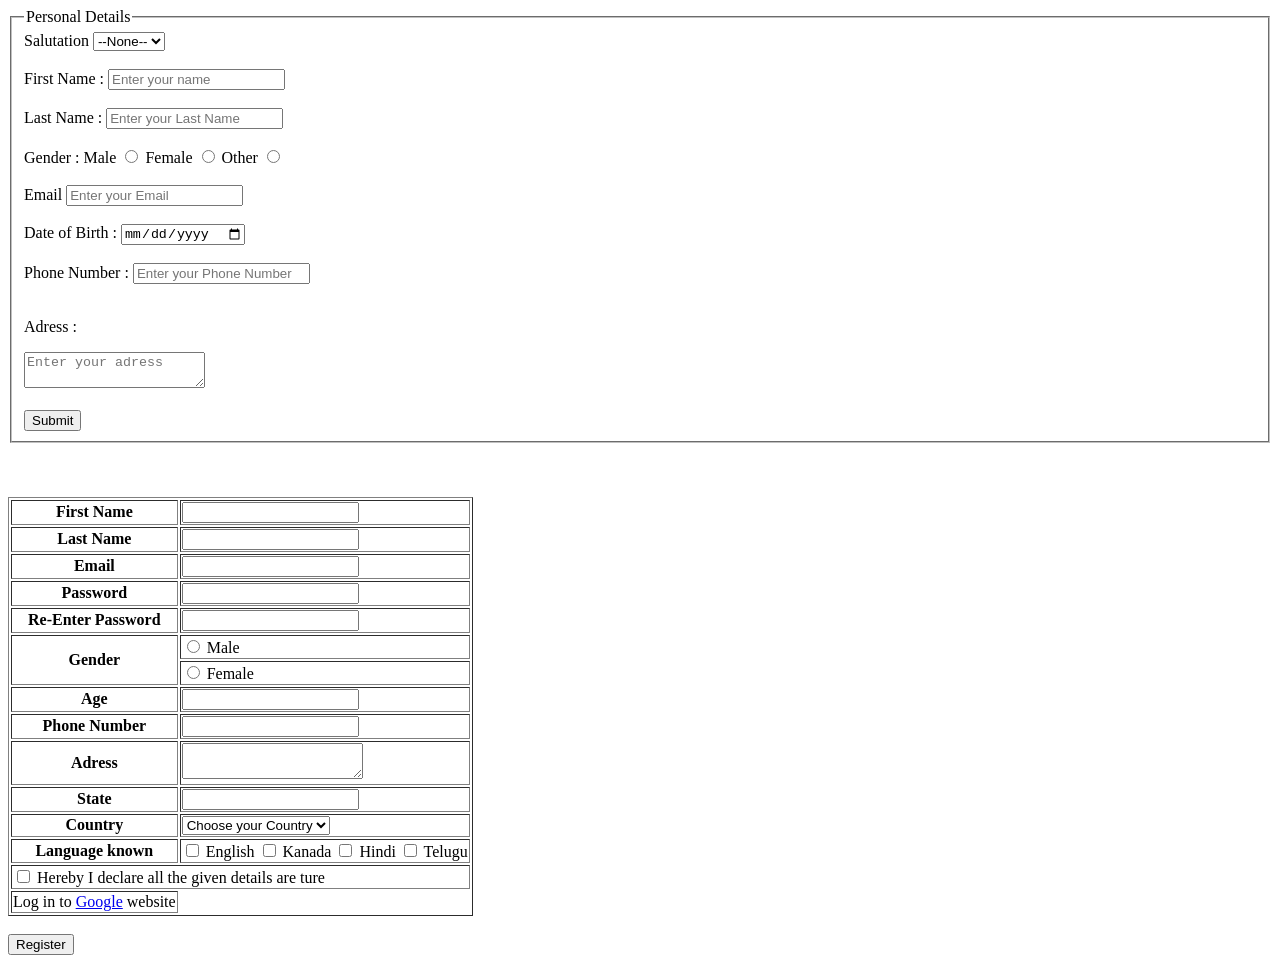
<file: hometasks/hometask5/hometask 5.1 5.2/index.html>
<!DOCTYPE html>
<html>
<head>
    <html lang="en">
    <meta charset="UTF-8">
    <meta name="viewport" content="width=device-width , initial scale=1.0">
    <meta name="keywords" content="HTMl tables,forms">
    <title>Hometask 5</title>
</head>
<body>
    <form action="">
        <fieldset>
            <legend>Personal Details</legend>
            <label>Salutation</label>
            <select>
                <option>--None--</option>
                <option>Mr</option>
                <option>Mrs</option>
                <option>Ms</option>
                <option>Dr</option>
                <option>Prof</option>
            </select>
            <br>
            <br>
            <label for="fname">First Name :</label>
            <input type="text" id="fname" name="fname" placeholder="Enter your name">
            <br>
            <br>
            <label for="lname">Last Name :</label>
            <input type="lname" id="lname" name="lname" placeholder="Enter your Last Name">
            <br>
            <br>
            <!-- <p>Gender :</p> -->
            <!-- <input type="radio" name="male" id="gender">
            <label for="male">Male</label> -->
            <label>
                Gender :
                Male
                <input type="radio" name="gender" >
            </label>
            <label>
                Female
                <input type="radio" name="gender" >
            </label>
            <label>
                Other
                <input type="radio" name="gender" >
            </label> 
            <br>
            <br>
            <label for="email">Email</label>
            <input type="email" name="email" id="email" placeholder="Enter your Email ">
            <br>
            <br>
            <label for="bdate">Date of Birth :</label>
            <input type="date" name="bdate" id="bdate">
            <br>
            <br>
            <label for="phone">Phone Number :</label>
            <input type="tel" name="phone" id="phone" placeholder="Enter your Phone Number">
            <br>
            <br>
            <p>Adress :</p>
            <!-- <label for="adress">Adress :<label>
                
             Sual: ADRESS SOZUNU LABEL ILE YAZANDA NECE TEXATREA XETTININ ORTASINA GETIREJ + MESAFENI AYARLAYAQ ?

                -->
            <textarea name="adress" id="adress" placeholder="Enter your adress"" ></textarea>

            <br>
            <br>
            <button type="submit">Submit</button>
            
          </fieldset>
    </form>

    <br>
    <br>
    <br>

    <table border="1">
        <thead>
            <tr>
                <th>First Name </th>
                <td>
                    <input type="text" name="fname">
                </td>
            </tr>
            <tr>
                <th>Last Name</th>
                <td>
                    <input type="text" name="lname">
                </td>
            </tr>
            <tr>
                <th>Email</th>
                <td>
                    <input type="email" name="email">
                </td>
            </tr>
            <tr>
                <th>Password</th>
                <td>
                    <input type="password" name="pw">
                </td>
            </tr>
            <tr>
                <th>Re-Enter Password</th>
                <td>
                    <input type="password" name="password">
                </td>
            </tr>
            <!-- Malede row colspan DUZ ISLEMIR SEBEB? -->
            <tr >
                <th rowspan="2">Gender</th>
                <!-- <td colspan="2" > -->
                    <td>
                     <input type="radio" name="gender">
                    <label>Male</label>
                    </td>
                <!-- <td></td> -->
            </tr>
            <tr>
                <td>
                    <input type="radio" name="gender">
                    <label>Female</label>
                </td>
                <!-- <td></td> -->
            </tr>
            <tr>
                <th>Age</th>
                <td>
                    <input type="number" name="age">
                </td>
            </tr>
            <tr>
                <th>Phone Number</th>
                <td>
                    <input type="number" name="phonenum">
                </td>
            </tr>
            <tr>
                <th>Adress</th>
                <td >
                    <textarea name="adress" ></textarea>
                </td>
            </tr>
            <tr>
                <th>State</th>
                <td>
                    <input type="text" name="state">
                </td>
            </tr>
            <tr>
                <th>Country</th>
                <td>
                    <select>
                        <option>Choose your Country</option>
                        <option>Azerbaijan</option>
                        <option>Turkey</option>
                        <option>Russia</option>
                        <option>USA</option>
                    </select>
                </td>
            </tr>
            <tr>
                <th>Language known</th>
                <td>
                    <input type="checkbox" name="lang">
                    <label>English</label>
                    <input type="checkbox" name="lang">
                    <label>Kanada</label>
                    <input type="checkbox" name = "lang">
                    <label>Hindi</label>
                    <input type = "checkbox" name="lang">
                    <label>Telugu</label>
                </td>
            </tr>
            <tr>
                <td colspan="2">
                    <input type="checkbox" name="terms">
                    <label>Hereby I declare all the given details are ture</label>
                </td>
            </tr>
            <tr>
                <td style="text-align: right;">
                    Log in to <a href="https://www.google.com/" target="_blank">Google</a> website
                </td>
            </tr>
        </thead>
    </table>
    
    <br>

    <button type="submit">Register</button>


</body>

</html>
</file>
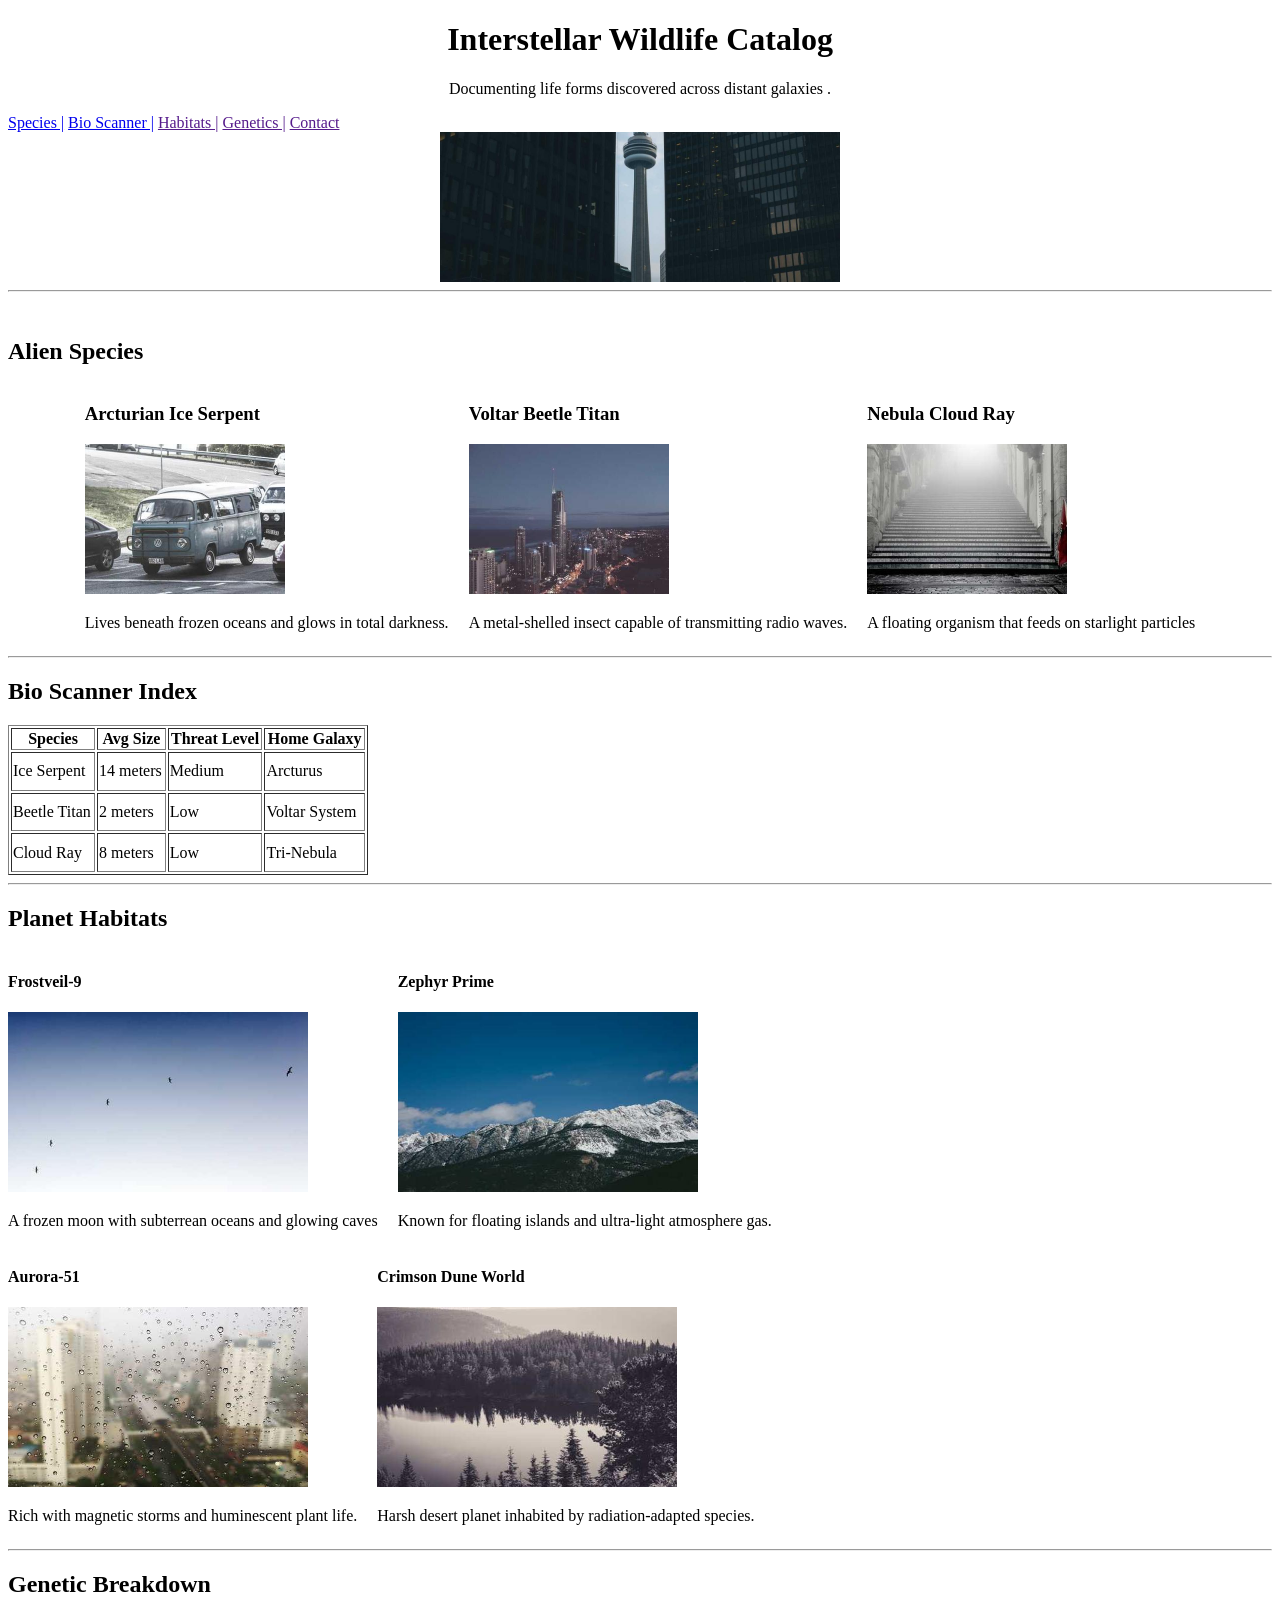
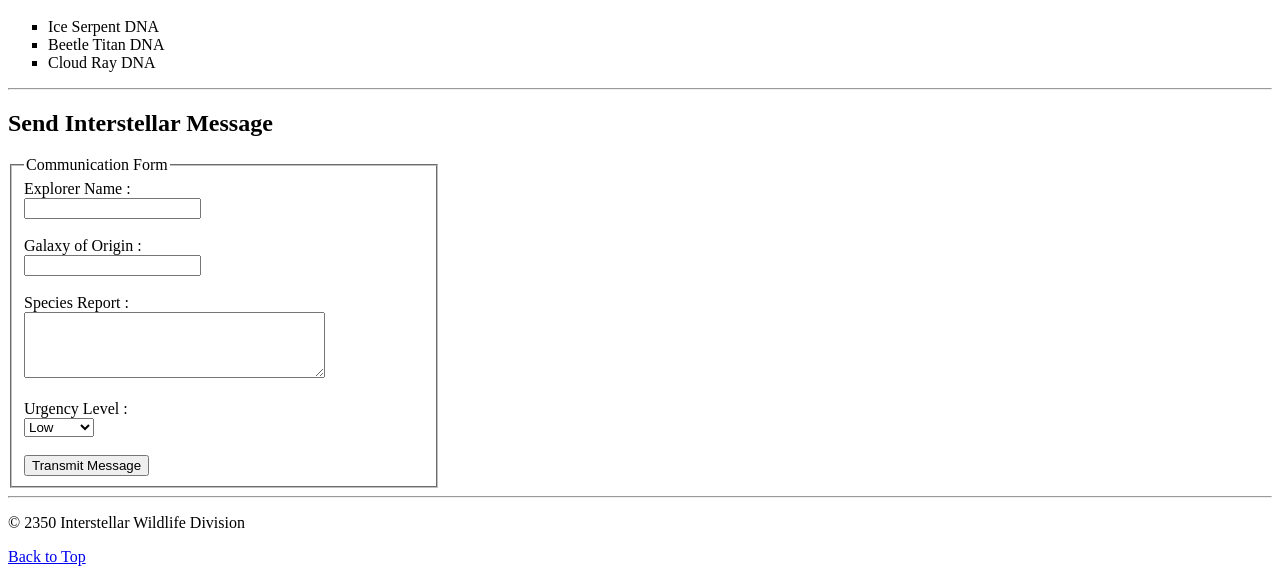
<file: hometasks/hometask6/Interstellar/index.html>
<!DOCTYPE html>
<html lang="en">

<head>
    <meta charset="UTF-8">
    <meta name="author" content="Sevinckhanim Yunusova">
    <meta name="viewport" content="width=device-width , initial-scale=1.0">
    <meta name="keywords" content="Interstellar , Alien">
    <title>Interstellar</title>
</head>

<body>
    <h1 class="top">Interstellar Wildlife Catalog</h1>
    <p>Documenting life forms discovered across distant galaxies .</p>
    <a href="#Alien">Species |</a>
    <a href="#bio">Bio Scanner |</a>
    <a href="">Habitats |</a>
    <a href="">Genetics |</a>
    <a href="">Contact</a>

    <div>
        <img src="./pics/interstellarbuilding.jpg" alt="interstellarbuilding" title="interstellarbuilding"
        height="150" class="img1">
    </div>
    <style>
        h1,p, a {
            text-align: center;
        }

        .img1 {
            display: block;
            margin: 0 auto;
        }
    </style>

    <hr>
    <br>

    <h2 class="Alien">Alien Species</h2>
    <div class="AlienSpecies">
        <div class="item">
            <h3>Arcturian Ice Serpent</h3>
            <img src="./pics/car1.jpg" width="200" class="car1">
            <p class="txt">Lives beneath frozen oceans and glows in total darkness.</p>
        </div>
        <div class="item">
            <h3>Voltar Beetle Titan</h3>
            <img src="./pics/car2.img" width="200" class="car2">
            <p class="txt">A metal-shelled insect capable of transmitting radio waves.</p>
        </div>
        <div class="item">
            <h3>Nebula Cloud Ray</h3>
            <img src="./pics/car3.jpg" width="200" class="car3">
            <p class="txt">A floating organism that feeds on starlight particles</p>
        </div>
    </div>
    <style>
        .AlienSpecies {
            display: flex;
            justify-content: center;
            gap: 20px;
            align-items: flex-start;
        }

        .txt {
            text-align: left;
        }
    </style>

    <hr>

    <h2>Bio Scanner Index</h2>
    <table class="bio" border="1" width="360" height="150">
        <thead>
            <tr>
                <th>Species</th>
                <th>Avg Size</th>
                <th>Threat Level</th>
                <th>Home Galaxy</th>
            </tr>
        </thead>
        <tbody>
            <tr>
                <td>Ice Serpent</td>
                <td>14 meters</td>
                <td>Medium</td>
                <td>Arcturus</td>
            </tr>
            <tr>
                <td>Beetle Titan</td>
                <td>2 meters</td>
                <td>Low</td>
                <td>Voltar System</td>
            </tr>
            <tr>
                <td>Cloud Ray</td>
                <td>8 meters</td>
                <td>Low</td>
                <td>Tri-Nebula</td>
            </tr>
        </tbody>
    </table>

    <hr>

    <h2>Planet Habitats</h2>
    <div class="PlanetHabitats">
        <div class="item2">
            <h4>Frostveil-9</h4>
            <img src="./pics/div21.jpg" width="300" height="180">
            <p class="txt">A frozen moon with subterrean oceans and glowing caves</p>
        </div>
        <div class="item2">
            <h4>Zephyr Prime</h4>
            <img src="./pics/zephyr.jpg" width="300" height="180">
            <p class="txt">Known for floating islands and ultra-light atmosphere gas.</p>
        </div>
    </div>
    <style>
        .PlanetHabitats {
            display: flex;
            gap: 20px;
        }
    </style>
    <div class="PlanetHAbitats2">
        <div class="item2">
            <h4>Aurora-51</h4>
            <img src="./pics/aurora.jpg" width="300" height="180">
            <p class="txt">Rich with magnetic storms and huminescent plant life.</p>
        </div>
        <div>
            <h4>Crimson Dune World</h4>
            <img src="./pics/crimson.jpg" width="300" height="180">
            <p class="txt">Harsh desert planet inhabited by radiation-adapted species.</p>
        </div>
        <style>
            .PlanetHAbitats2 {
                display: flex;
                gap: 20px;
            }
        </style>
    </div>

    <hr>

    <h2>Genetic Breakdown</h2>
    <ul type="square">
        <li>Ice Serpent DNA</li>
        <li>Beetle Titan DNA</li>
        <li>Cloud Ray DNA</li>
    </ul>

    <hr>

    <h2>Send Interstellar Message</h2>
    <fieldset>
        <legend>Communication Form</legend>
        <form>
            <label for="name">Explorer Name :</label>
            <br>
            <input type="text" id="name">
            <br>
            <br>
            <label for="origin">Galaxy of Origin :</label>
            <br>
            <input type="text" id="origin">
            <br>
            <br>
            <label>Species Report :</label>
            <br>
            <textarea rows="4" cols="35"></textarea>
            <br>
            <br>
            <label for="urgency">Urgency Level :</label>
            <br>
            <select id="urgency">
                <option>Low</option>
                <option>Medium</option>
                <option>High</option>
            </select>
            <br>
            <br>
            <button tpe="submit">Transmit Message</button>
        </form>
    </fieldset>
    <style>
        fieldset {
            width: 400px;
        }
    </style>

    <hr>

    <p class="©">© 2350 Interstellar Wildlife Division</p>
    <style>
        .© {
            text-align: left;
        }
    </style>

    <a href="#top">Back to Top</a>





</body>

</html>
</file>
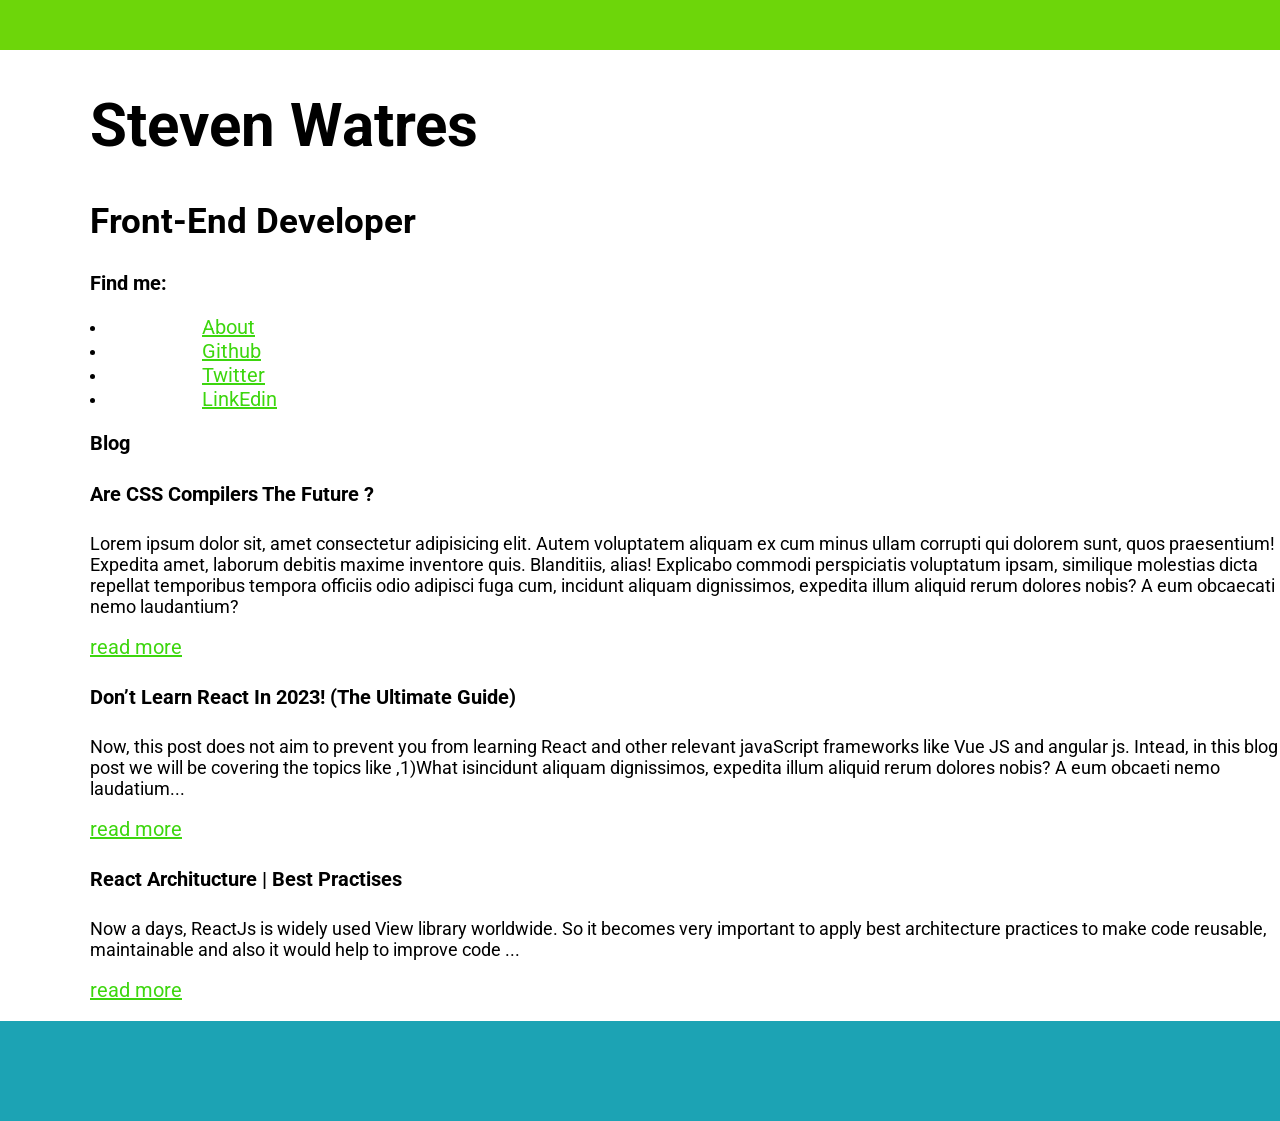
<file: hometasks/hometask7/hometask7.1/index.html>
<!DOCTYPE html>
<html lang="en">

<head>
    <meta charset="UTF-8">
    <meta name="viewport" content="width=device-width , initial-scale=1.0">
    <meta name="author" content="Sevinckhanim Yunusova">
    <title>My Blog Site</title>
    <link rel="preconnect" href="https://fonts.googleapis.com">
    <link rel="preconnect" href="https://fonts.gstatic.com" crossorigin>
    <link href="https://fonts.googleapis.com/css2?family=Roboto:ital,wght@0,100..900;1,100..900&display=swap"
        rel="stylesheet">
    <link rel="stylesheet" href="./style.css">
</head>

<body>
    <header class="header"></header>
    <main>
        <h1 id="h1">Steven Watres</h1>
        <h2>Front-End Developer</h2>
    </main>
    <nav>
        <h3>Find me:</h3>
        <ul>
            <li><a href=>About</a></li>
            <li><a href=>Github</a></li>
            <li><a href=>Twitter</a></li>
            <li><a href=>LinkEdin</a></li>
        </ul>
    </nav>
    <main>
        <h3>Blog</h3>
        <h4>Are CSS Compilers The Future ?</h4>
        <p>Lorem ipsum dolor sit, amet consectetur adipisicing elit. Autem voluptatem aliquam ex cum minus ullam
            corrupti qui dolorem sunt, quos praesentium! Expedita amet, laborum debitis maxime inventore quis.
            Blanditiis, alias! Explicabo commodi perspiciatis voluptatum ipsam, similique molestias dicta repellat
            temporibus tempora officiis odio adipisci fuga cum, incidunt aliquam dignissimos, expedita illum aliquid
            rerum dolores nobis? A eum obcaecati nemo laudantium?</p>
        <a href="#h1">read more</a>
        <h4>Don’t Learn React In 2023! (The Ultimate Guide)</h4>
        <p>Now, this post does not aim to prevent you from learning React and other relevant javaScript frameworks like
            Vue JS and angular js. Intead, in this blog post we will be covering the topics like ,1)What isincidunt
            aliquam dignissimos, expedita illum aliquid rerum dolores nobis? A eum obcaeti nemo laudatium...</p>
        <a href="#h1">read more</a>
        <h4>React Architucture | Best Practises</h4>
        <p>Now a days, ReactJs is widely used View library worldwide. So it becomes very important to apply best
            architecture practices to make code reusable, maintainable and also it would help to improve code ...</p>
        <a href="#h1">read more</a>
        <br>
        <br>
    </main>
    <footer></footer>
</body>

</html>
</file>
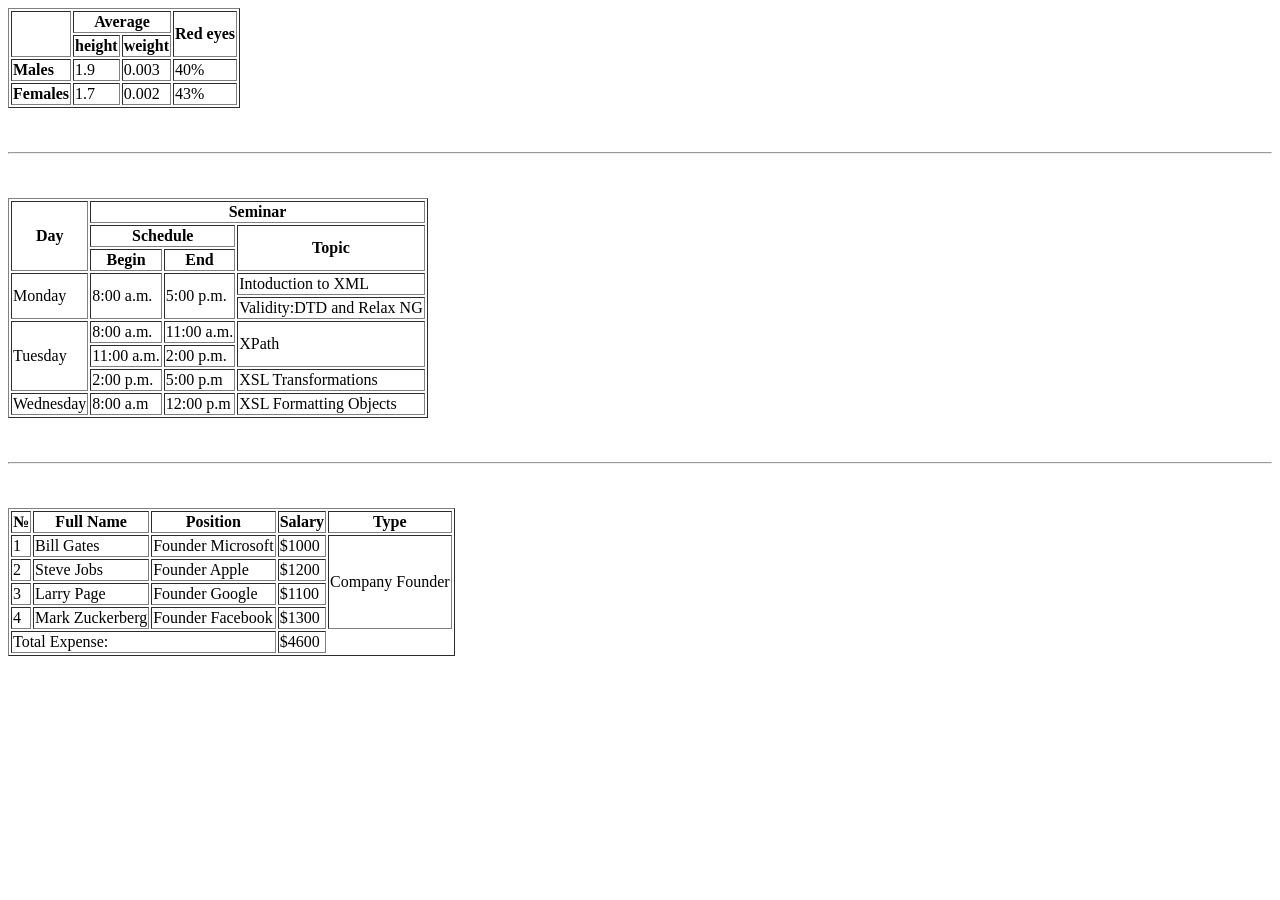
<file: VSCODE/table.html>
<!DOCTYPE html>
<html>
    <head>
        <title>Table examples</title>
        <meta charset="UTF-8">
        <meta name="viewport" content="width=device-width , initial-scale=1.0">
        <meta name="author" content="Sevincxanim Yunusova">
        <meta name="keywords" content="table">
        <meta name="description" content="A website of table examples ">
    </head>
    <body>
        <table border="1">
            <thead>
                <tr>
                    <th rowspan="2"></th>
                    <th colspan="2">Average</th>
                    <th rowspan="2">Red eyes</th>
                </tr>
                <tr>
                    <th>height</th>
                    <th>weight</th>
                </tr>
            </thead>
            <tbody>
                <tr>
                    <td><b>Males</b></td>
                    <td>1.9</td>
                    <td>0.003</td>
                    <td>40%</td>
                </tr>
                <tr>
                    <td><b>Females</b></td>
                    <td>1.7</td>
                    <td>0.002</td>
                    <td>43%</td>
                </tr>
            </tbody>
        </table>

        <br></br>
        <hr></hr>
        <br></br>

        <table border="1">
            <thead>
                <tr>
                    <th rowspan="3 ">Day</th>
                    <th colspan="3">Seminar</th>
                </tr>
                <tr>
                    <th colspan="2">Schedule</th>
                    <th rowspan="2">Topic</th>
                </tr>
                <tr>
                    <th>Begin</th>
                    <th>End</th>
                </tr>
            </thead>
            <tbody>
                <tr>
                    <td rowspan="2">Monday</td>
                    <td rowspan="2">8:00 a.m.</td>
                    <td rowspan="2">5:00 p.m.</td>
                    <td>Intoduction to XML</td>
                </tr>
                <tr>
                    <td>Validity:DTD and Relax NG</td>
                </tr>
                <tr>
                    <td rowspan="3">Tuesday</td>
                    <td>8:00 a.m.</td>
                    <td>11:00 a.m.</td>
                    <td rowspan="2">XPath</td>
                </tr>
                <tr>
                    <td>11:00 a.m.</td>
                    <td>2:00 p.m.</td>
                </tr>
                <tr>
                    <td>2:00 p.m.</td>
                    <td>5:00 p.m</td>
                    <td colspan="2">XSL Transformations</td>
                </tr>
                <tr>
                    <td>Wednesday</td>
                    <td>8:00 a.m</td>
                    <td>12:00 p.m</td>
                    <td>XSL Formatting Objects</td>
                </tr>
            </tbody>
        </table>
        <br></br>
        <hr></hr>
        <br></br>
        <table border="1">
            <thead>
                <tr>
                    <th>№</th>
                    <th>Full Name</th>
                    <th>Position</th>
                    <th>Salary</th>
                    <th>Type</th>
                </tr>
            </thead>
            <tbody>
                <tr>
                    <td>1</td>
                    <td>Bill Gates</td>
                    <td>Founder Microsoft</td>
                    <td>$1000</td>
                    <td rowspan="4">Company Founder</td>
                </tr>
                <tr>
                    <td>2</td>
                    <td>Steve Jobs</td>
                    <td>Founder Apple</td>
                    <td>$1200</td>
                </tr>
                <tr>
                    <td>3</td>
                    <td>Larry Page</td>
                    <td>Founder Google</td>
                    <td>$1100</td>
                </tr>
                <tr>
                    <td>4</td>
                    <td>Mark Zuckerberg</td>
                    <td>Founder Facebook</td>
                    <td>$1300</td>
                </tr>
            </tbody>
            <tfoot>
                <tr>
                    <td colspan="3">Total Expense:</td>
                    <td>$4600</td>
                </tr>
            </tfoot>
        </table>
    </body>
</html>
</file>
<file: hometasks/hometask7/hometask7.1/style.css>
body{
    margin:0 ;
    padding: 0;
    font-family: "Roboto", sans-serif;
    /* text-align: left;
    max-width: 1320px;
    margin-inline: auto;
} */

.header{
    background-color:rgb(109, 214, 10); 
    width: 100%;
    height: 50px;
}
footer{
    background-color:#1ca3b4;
    width: 100%;
    height: 100px;
}
h1{
    padding-left: 90px;
    font-size: 60px;
    font-weight: 800px;
}
h2{
    padding-left: 90px;
    font-size:35px ;
    font-weight: 700px;
}
h3,h4,a{
    padding-left: 90px;
    font-size: 20px;
}
p{
    padding-left: 90px;
    font-size: 18px;
}
a{
    color:#3dd60e;
}
/* ????? */
ul{
    list-style-position: inside;
    padding-left: 20px;
    margin-left: 0px;
    padding-left: 90px;
}
</file>
